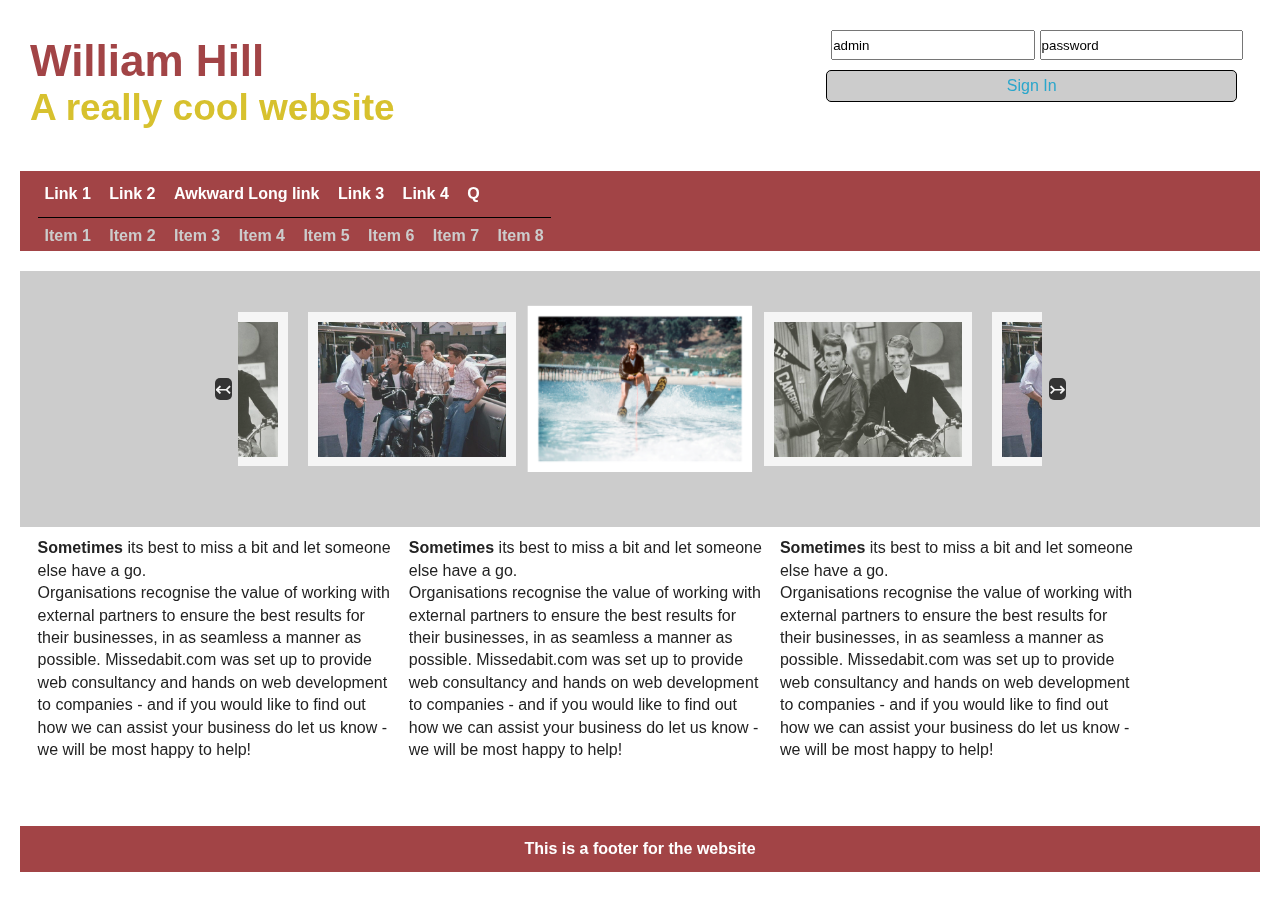
<file: WilliamHill_html/Responsive/index.html>
<!doctype html>
<html class="no-js" lang="en">
  <head>
  	<title>William Hill Responsive Page</title>
    <meta charset="utf-8" />
    <meta name="viewport" content="width=device-width, initial-scale=1.0" />
    <link rel="stylesheet" type="text/css" href="css/foundation.css" />
	<link rel="stylesheet" type="text/css" href="css/carousel.css" />
	<link rel="stylesheet" type="text/css" href="css/styles.css" />
  </head>
  <body>
	
	<div class="off-canvas-wrap" data-offcanvas> 
		<div class="inner-wrap"> 
			<aside class="left-off-canvas-menu">
				<ul> 
					<li><a href="">Link 1</a>
						<ul>
							<li><a href="">Item 1</a></li>
							<li><a href="">Item 2</a></li>
							<li><a href="">Item 3</a></li>
							<li><a href="">Item 4</a></li>
							<li><a href="">Item 5</a></li>
							<li><a href="">Item 6</a></li>
							<li><a href="">Item 7</a></li>
							<li><a href="">Item 8</a></li>	
						</ul>
					</li>
					<li><a href="">Link 2</a></li>
					<li><a href="">Awkward Long link</a></li>
					<li><a href="">Link 3</a></li>
					<li><a href="">Link 4</a></li>
					<li><a href="">Q</a></li>
				</ul> 
			</aside> 

			<header role="banner">
				<hgroup>
					<h1>William Hill</h1>
					<h2>A really cool website</h2>
				</hgroup>
				<div class="skip"><a href="#content">skip to main content</a></div>
			</header>

			<div id="loginArea">
				<form id="logIn" role="form">
					<input type="text"  id="searchterm" name="searchterm" onfocus="if(this.value!=''){this.value=''}" size="20" value="admin" />
					<input type="text"  id="searchterm" name="searchterm" onfocus="if(this.value!=''){this.value=''}" size="20" value="password" />
					<div id="signIn"><a href="">Sign In</a></div>
				</form>
			</div>

			<nav role="navigation">
				<div id="menutitle"><a class="left-off-canvas-toggle" href="#" >Menu</a></div>
				<ul id="links">
					<li><a href="">Link 1</a>
						<ul>
							<li><a href="">Item 1</a></li>
							<li><a href="">Item 2</a></li>
							<li><a href="">Item 3</a></li>
							<li><a href="">Item 4</a></li>
							<li><a href="">Item 5</a></li>
							<li><a href="">Item 6</a></li>
							<li><a href="">Item 7</a></li>
							<li><a href="">Item 8</a></li>	
						</ul>
					</li>
					<li><a href="">Link 2</a></li>
					<li><a href="">Awkward Long link</a></li>
					<li><a href="">Link 3</a></li>
					<li><a href="">Link 4</a></li>
					<li><a href="">Q</a></li>
				</ul>
			</nav>

			<div id="mainContent" role="main">

				<section id="features" class="blue">
					<div class="content">
						<div class="slider center">
							<div><h3><img src="img/fonz1.png" alt="slide1" /></h3></div>
							<div><h3><img src="img/fonz2.png" alt="slide2" /></h3></div>
							<div><h3><img src="img/fonz3.png" alt="slide3" /></h3></div>
							<div><h3><img src="img/fonz1.png" alt="slide4" /></h3></div>
							<div><h3><img src="img/fonz2.png" alt="slide5" /></h3></div>
							<div><h3><img src="img/fonz3.png" alt="slide6" /></h3></div>
							<div><h3><img src="img/fonz2.png" alt="slide7" /></h3></div>
							<div><h3><img src="img/fonz3.png" alt="slide8" /></h3></div>
						</div>
					</div>
				</section>

				<section id="text">
					<article>
						<ul>
							<li><p><strong>Sometimes</strong> its best to miss a bit and let someone else have a go.<br>Organisations recognise the value of working with external partners to ensure the best results for their businesses, in as seamless a manner as possible. Missedabit.com was set up to provide web consultancy and hands on web development to companies - and if you would like to find out how we can assist your business do let us know - we will be most happy to help!</p></li>
							<li><p><strong>Sometimes</strong> its best to miss a bit and let someone else have a go.<br>Organisations recognise the value of working with external partners to ensure the best results for their businesses, in as seamless a manner as possible. Missedabit.com was set up to provide web consultancy and hands on web development to companies - and if you would like to find out how we can assist your business do let us know - we will be most happy to help!</p></li>
							<li><p><strong>Sometimes</strong> its best to miss a bit and let someone else have a go.<br>Organisations recognise the value of working with external partners to ensure the best results for their businesses, in as seamless a manner as possible. Missedabit.com was set up to provide web consultancy and hands on web development to companies - and if you would like to find out how we can assist your business do let us know - we will be most happy to help!</p></li>
						</ul>
					</article>

				</section>

			</div>

			<footer role="contentinfo">
				<p>This is a footer for the website</p>
			</footer>

			<a class="exit-off-canvas"></a> 

		</div> 
	</div>
    
  	<script type="text/javascript" src="js/jquery-1.11.0.min.js"></script>
    <script type="text/javascript" src="js/slick.js"></script>
	<script type="text/javascript" src="js/scripts.js"></script>
	<script type="text/javascript" src="js/stuff.js"></script>
    <script type="text/javascript" src="js/foundation.min.js"></script>
    <script>
      $(document).foundation();
    </script>
  </body>
</html>
</file>
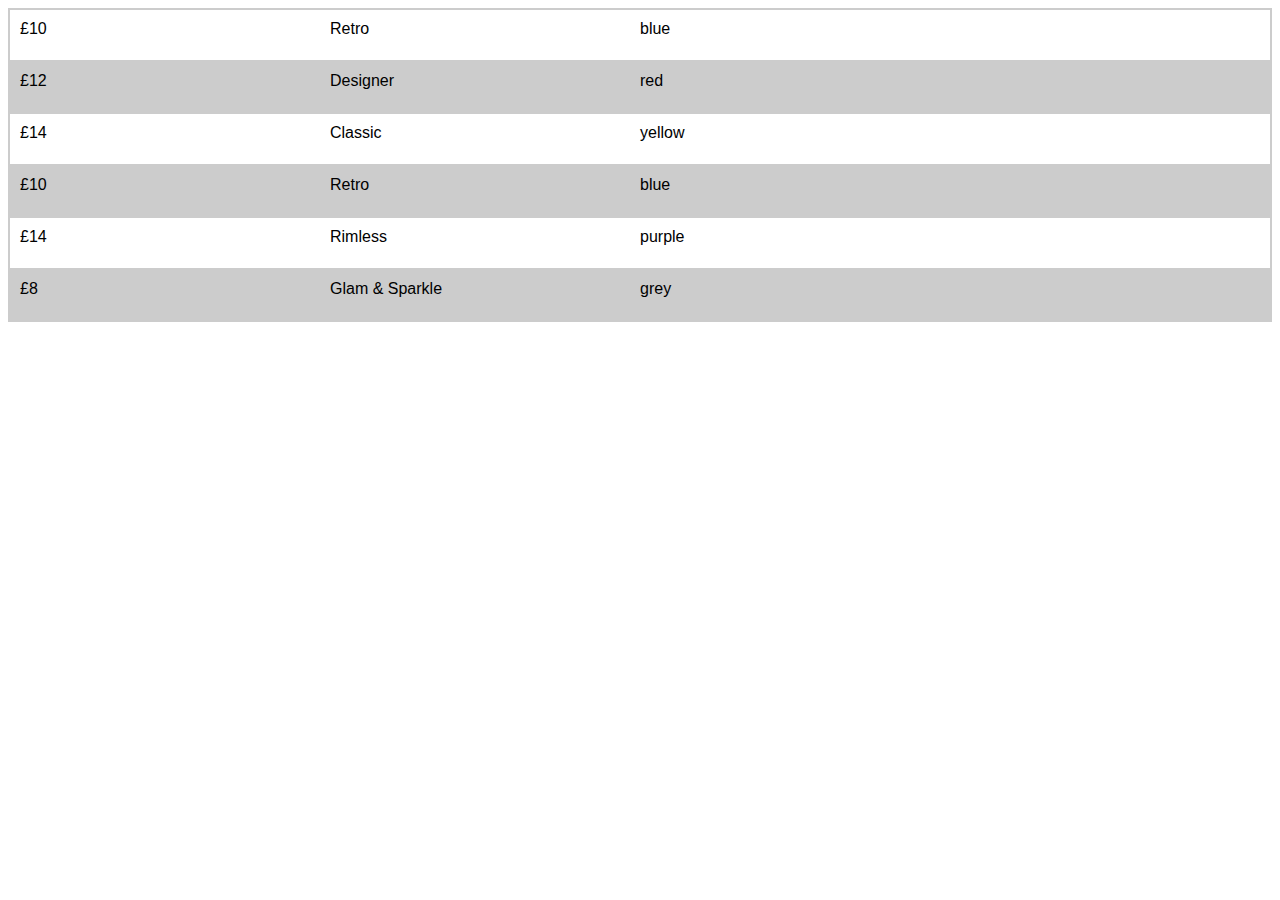
<file: glassesDirect/glasses.htm>
<!DOCTYPE html>
<html lang="en">
<head>
<meta charset="utf-8" />
<title>JSON test</title>

<link rel="stylesheet" type="text/css" href="glasses.css">
<script src="http://cdnjs.cloudflare.com/ajax/libs/jquery/2.1.1/jquery.min.js"></script>

<body>


<div id="list"></div>


<script type="text/javascript">     

$(document).ready( function() {

    $.ajax({
        type : 'GET',
        dataType : 'json',
        url: 'glasses.json',
        success : function(data) {

		    $.each(data.productData, function (index, value) {

	           var custList = "<ul><li>&pound;" + value.price + "</li>" + "<li>" + value.name + "</li>" + "<li>" + value.color + "</li></ul>";
               
	           $(custList).appendTo("#list");
	           $("#list ul:odd").css("background-color","#ccc");

		    });
		    
        } 

    });

 });

</script>


</body>
</html>
</file>
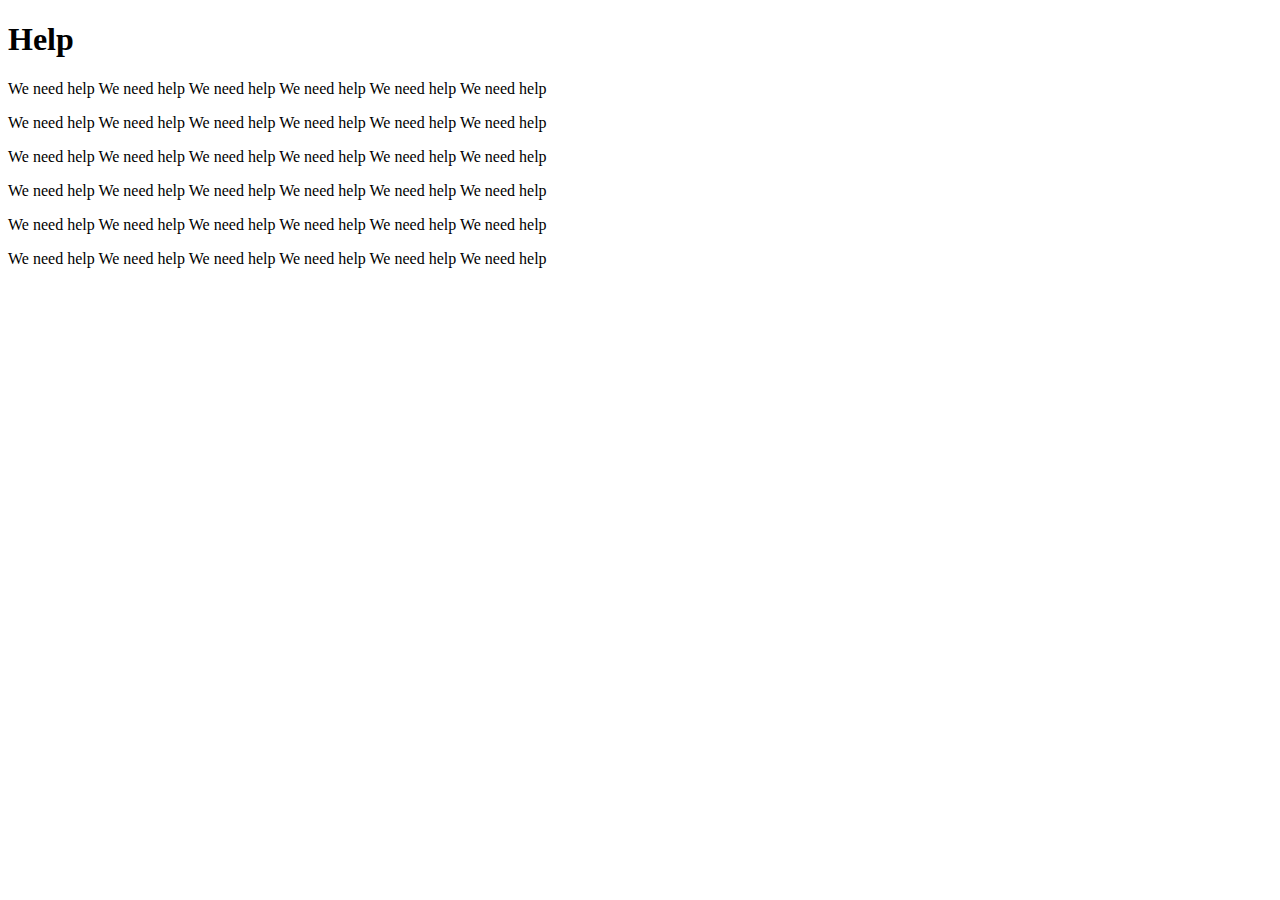
<file: newCru/help.htm>
<!DOCTYPE html>

<html>
	<head>
		<title>CRU Online Help</title>
	</head>
	
	<body>
	
		<h1>Help</h1>
		<p>We need help We need help We need help We need help We need help We need help</p>
		<p>We need help We need help We need help We need help We need help We need help</p>
		<p>We need help We need help We need help We need help We need help We need help</p>
		<p>We need help We need help We need help We need help We need help We need help</p>
		<p>We need help We need help We need help We need help We need help We need help</p>
		<p>We need help We need help We need help We need help We need help We need help</p>	
	</body>
	
</html>
</file>
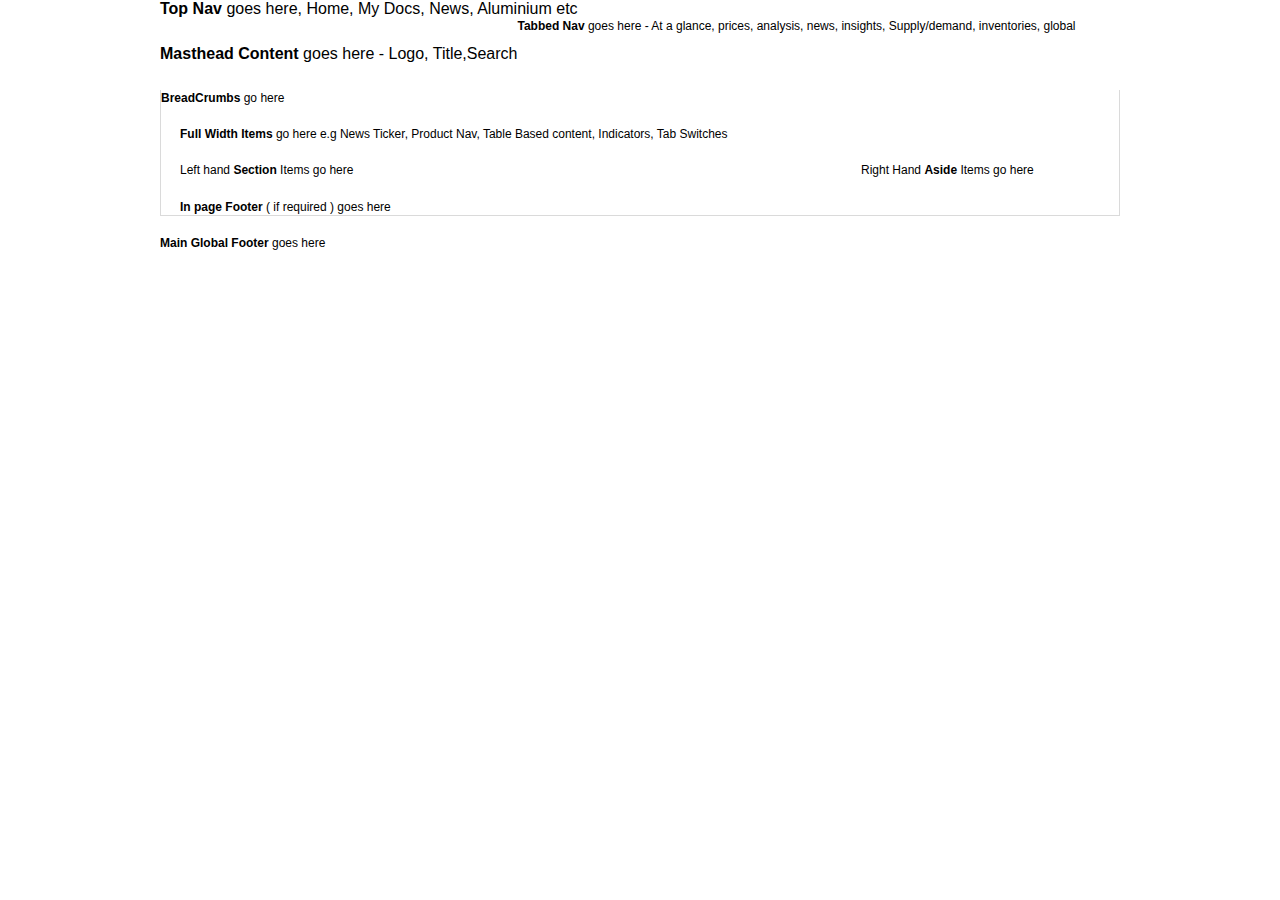
<file: newCru/skeleton_template.htm>
<!doctype html>
<html lang="en" class="no-js">
<head>
  <meta charset="utf-8">
  <title>CRU Steel - Template</title>
  <meta name="description" content="CRU Steel">
  <link rel="stylesheet" href="css/styles.css">
  <link rel="stylesheet" href="css/jquery-ui-1.8.5.custom.css">
  
<script type="text/javascript" src="js/jquery.min.js"></script>
<script type="text/javascript" src="js/hoverIntent.js"></script>
<script type="text/javascript" src="js/nav.1.4.8.noConflict.js"></script>
<script type="text/javascript" src="js/nav.0.2b.noConflict.js"></script>
<script type="text/javascript" src="js/jquery-ui-1.8.6.custom.min.js"></script>
<script type="text/javascript" src="js/jquery.selectbox-0.6.1.js"></script>
<script type="text/javascript" src="js/functions.js"></script>
<script type="text/javascript" src="js/modernizr.js"></script>
<script src="js/jquery.colorbox.js"></script>

<!--[if lte IE 8]>
<script src="http://html5shiv.googlecode.com/svn/trunk/html5.js"></script>
<style>
	.tabs-menu li.current span img { position:relative; top:-1px }
</style>
<![endif]-->

<!--[if IE 7]>
 <style>
nav { width:960px }
 </style>
<![endif]-->

</head>
	
	<body>

		<div id="outer-wrapper">
		
			<div id="wrapper">
			
				<div id="mainNav">
					<strong>Top Nav</strong> goes here, Home, My Docs, News, Aluminium etc
				</div>
				
				<div id="gbl-masthead">
					<strong>Masthead Content</strong> goes here - Logo, Title,Search
				</div>
				
				<div id="gbl-main-container">
				
					<div id="maintabNav">
						<strong>Tabbed Nav</strong> goes here - At a glance, prices, analysis, news, insights, Supply/demand, inventories, global
					</div>
					
					<nav id="breadcrumbs">
						<strong>BreadCrumbs</strong> go here
					</nav>
					
					<div id="gbl-tab-container">
					
						<!-- Start Content Container Full Width --->
						<div id="main-content">
							<section id="full-width">
								<strong>Full Width Items</strong> go here e.g News Ticker, Product Nav, Table Based content, Indicators, Tab Switches
							</section>
						</div>
						<!-- End Content Container Full Width --->
						
						<!-- Start Content Container With Section and Aside --->
						<div id="main-content">
							<section>
								Left hand <strong>Section</strong> Items go here
							</section>
							<aside>
								Right Hand <strong>Aside</strong> Items go here
							</aside>
							<footer>
								<strong>In page Footer</strong> ( if required ) goes here
							</footer>
						</div>
						<!-- End Content Container With Section and Aside --->
						
					</div>
					
				</div>
				
				<footer id="footer-sub">
					<strong>Main Global Footer</strong> goes here
				</footer>
				
			</div>
			
		</div>
	
	</body>
</html>
</file>
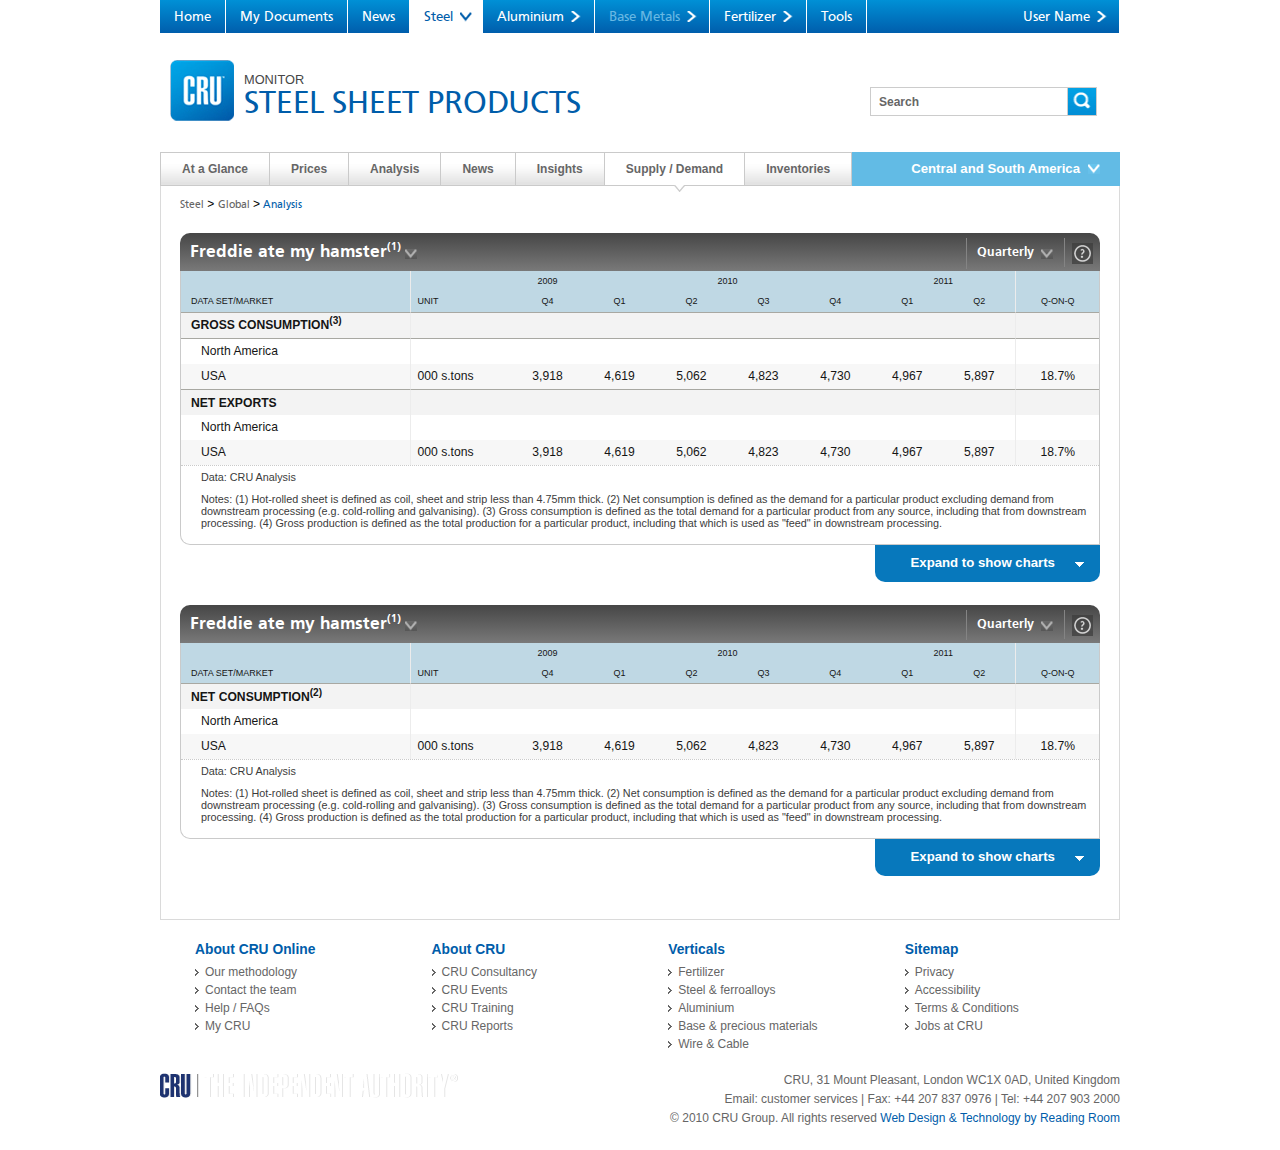
<file: newCru/table_template.html>
<!doctype html>
<html lang="en" class="no-js">
<head>
  <meta charset="utf-8">
  <title>CRU Steel - Template</title>
  <meta name="description" content="CRU Steel">
  <link rel="stylesheet" href="css/styles.css">
  <link rel="stylesheet" href="css/jquery-ui-1.8.5.custom.css">
  
<script type="text/javascript" src="js/jquery.min.js"></script>
<script type="text/javascript" src="js/hoverIntent.js"></script>
<script type="text/javascript" src="js/nav.1.4.8.noConflict.js"></script>
<script type="text/javascript" src="js/nav.0.2b.noConflict.js"></script>
<script type="text/javascript" src="js/jquery-ui-1.8.6.custom.min.js"></script>
<script type="text/javascript" src="js/jquery.selectbox-0.6.1.js"></script>
<script type="text/javascript" src="js/functions.js"></script>
<script type="text/javascript" src="js/modernizr.js"></script>
<script src="js/jquery.colorbox.js"></script>
<script src="js/jquery.tablehover.js"></script>

<!--[if lte IE 8]>
<script src="http://html5shiv.googlecode.com/svn/trunk/html5.js"></script>
<style>
	.tabs-menu li.current span img { position:relative; top:-1px }
</style>
<![endif]-->

<!--[if IE 7]>
 <style>
nav { width:960px }
 </style>
<![endif]-->

</head>
	
	<body>

	<div id="outer-wrapper">
	
		<div id="wrapper">
		
			<div id="mainNav">
				
				<nav>
					<ul class="topnav-menu">
						<li class="noDropDown"><a href="#">Home</a></li>
						<li class="noDropDown"><a href="#">My Documents</a></li>
						<li class="noDropDown"><a href="#">News</a></li>			
						<li><a class="menu-active" href="#">Steel<span class="sf-sub-indicator"> &raquo;</span></a></li>
						<li><a href="#">Aluminium</a>
							<ul>
								<li><a href="http://www.missedabit.com">News</a></li>
								<li class="drop-divider"></li>
								<li><a href="http://www.missedabit.com">Aluimina</a></li>
								<li><a class="inactive" href="#">Aluminium</a></li>
								<li><a class="inactive" href="#">Aluminium Products</a></li>
								<li><a href="http://www.missedabit.com">Carbon Products</a></li>
								<li class="drop-divider"></li>
								<li><a href="http://www.missedabit.com">Documents</a></li>
								<li><a href="http://www.missedabit.com">Tools</a></li>
							</ul>				
						</li>	
						<li><a class="inactive" href="#">Base Metals</a>
							<ul>
								<li><a class="inactive" href="#">News</a></li>
								<li class="drop-divider"></li>
								<li><a class="inactive" href="#">Copper</a></li>
								<li><a class="inactive" href="#">Copper Raw Materials</a></li>
								<li><a class="inactive" href="#">Lead</a></li>
								<li><a class="inactive" href="#">Nickel</a></li>
								<li><a class="inactive" href="#">Chrome</a></li>
								<li><a class="inactive" href="#">Molybedenum</a></li>
								<li><a class="inactive" href="#">Nickel Cobalt Intermediates</a></li>
								<li><a class="inactive" href="#">Tin</a></li>
								<li><a class="inactive" href="#">Zinc</a></li>
								<li><a class="inactive" href="#">Lead and Zinc Concentrates</a></li>
								<li><a class="inactive" href="#">Optical Fibre and Fibre Optic Cable</a></li>
								<li class="drop-divider"></li>
								<li><a class="inactive" href="#">Documents</a></li>
								<li><a class="inactive" href="#">Tools</a></li>
							</ul>				
						</li>
						<li><a href="#">Fertilizer</a>
							<ul>
								<li><a href="#">News</a></li>
								<li class="drop-divider"></li>
								<li><a href="http://www.missedabit.com">Trends</a></li>
								<li><a href="http://www.missedabit.com">Weekly Prices</a></li>
								<li><a href="http://www.missedabit.com">Urea</a></li>
								<li><a href="http://www.missedabit.com">Nitrates</a></li>
								<li><a href="http://www.missedabit.com">Ammonia</a></li>
								<li><a href="http://www.missedabit.com">Phosphates</a></li>
								<li><a href="http://www.missedabit.com">Potash</a></li>
								<li><a href="http://www.missedabit.com">Sulphur</a></li>
								<li><a href="http://www.missedabit.com">Sulphuric acid</a></li>
								<li class="drop-divider"></li>
								<li><a href="http://www.missedabit.com">Documents</a></li>
								<li><a href="http://www.missedabit.com">Tools</a></li>
							</ul>				
						</li>
						<li class="noDropDown"><a href="#">Tools</a></li>
						<li class="menuitem-right"><a href="#">User Name</a>
							<ul>
								<li><a href="http://www.missedabit.com">Product Library</a></li>
								<li><a href="http://www.missedabit.com">Document Library</a></li>
								<li><a href="http://www.missedabit.com">Saved Pages</a></li>
								<li><a href="http://www.missedabit.com">FAQ's</a></li>
								<li class="drop-divider"></li>
								<li><a href="http://www.missedabit.com">Email Preferences</a></li>
								<li><a href="http://www.missedabit.com">Password Manager</a></li>
								<li><a href="http://www.missedabit.com">CRU Site Configuration</a></li>
								<li class="drop-divider"></li>
								<li><a href="http://www.missedabit.com">Logout</a></li>
							</ul>				
						</li>
					</ul>
					<!-- <div class="nav-right"><a href="http://www.missedabit.com">Nadeem Butt<img src="static/noncms/buttonright.gif"></a></div>-->
				</nav>
				
			</div>
			
			<div id="gbl-masthead">
				<header>
					<figure><img src="static/noncms/smalllogo.png" width="64px" height="61px" alt="Logo" /></figure>
					<hgroup>
						<h3>Monitor</h3>
						<h1>Steel Sheet Products</h1>
					</hgroup>
					<div class="mod-search-input">
						<form class="searchform">
							<input class="searchfield" type="text" onblur="if (this.value == '') {this.value = 'Search';}" onfocus="if (this.value == 'Search') {this.value = '';}" value="Search">
							<input class="searchbutton" type="button" value="">
						</form>
					</div>
				</header>
			</div>
			
			
			<div id="gbl-main-container">
				<!-- start nav -->
				
				<!-- <div class="topNavBorder"></div> -->
				
				<div id="maintabNav">
				
				<nav>
					<ul class="tabs-menu">
						<li><a href="http://www.missedabit.com">At a Glance</a>
							<ul>
								<li><a href="http://www.missedabit.com">At a Glance1</a></li>
								<li><a href="http://www.missedabit.com">At a Glance1</a></li>
								<li><a href="http://www.missedabit.com">At a Glance1</a></li>
								<li><a href="http://www.missedabit.com">At a Glance1</a></li>
								<li><a href="http://www.missedabit.com">At a Glance1 At a Glance1 At a Glance1 1</a></li>
							</ul>
						</li>
						<li><a href="http://www.missedabit.com">Prices</a>
							<ul>
								<li><a href="http://www.missedabit.com">Prices1</a></li>
								<li><a href="http://www.missedabit.com">Prices2 Prices2 Prices2 Prices2</a></li>
								<li><a href="http://www.missedabit.com">Prices3</a></li>
								<li><a href="http://www.missedabit.com">Prices4</a></li>
								<li><a href="http://www.missedabit.com">Prices5</a></li>
							</ul>
						</li>
						<li><a href="http://www.missedabit.com">Analysis</a>
							<ul>
								<li><a href="http://www.missedabit.com">Analysis1</a></li>
								<li><a href="http://www.missedabit.com">Analysis2 Analysis2 Analysis2</a></li>
								<li><a href="http://www.missedabit.com">Analysis3</a></li>
								<li><a href="http://www.missedabit.com">Analysis4</a></li>
								<li><a href="http://www.missedabit.com">Analysis5</a></li>
							</ul>
						</li>
						<li><a href="http://www.missedabit.com">News</a>
							<ul>
								<li><a href="http://www.missedabit.com">News1News1News1News1News1 News1</a></li>
								<li><a href="http://www.missedabit.com">News1</a></li>
								<li><a href="http://www.missedabit.com">News1</a></li>
								<li><a href="http://www.missedabit.com">News1</a></li>
								<li><a href="http://www.missedabit.com">News1</a></li>
							</ul>
						</li>
						<li><a href="http://www.missedabit.com">Insights</a>
							<ul>
								<li><a href="http://www.missedabit.com">Insights1</a></li>
								<li><a href="http://www.missedabit.com">Insights1</a></li>
								<li><a href="http://www.missedabit.com">Insights1</a></li>
								<li><a href="http://www.missedabit.com">Insights1</a></li>
								<li><a href="http://www.missedabit.com">Insights1 Insights1 Insights1 Insights1</a></li>
							</ul>
						</li>
						<li class="current"><a href="http://www.missedabit.com">Supply / Demand</a><span><img src="static/noncms/current_arrow.png"></span></li>
						<li><a href="http://www.missedabit.com">Inventories</a>
							<ul>
								<li><a href="http://www.missedabit.com">Inventories1</a></li>
								<li><a href="http://www.missedabit.com">Inventories1</a></li>
								<li><a href="http://www.missedabit.com">Inventories1 Inventories1 Inventories1 Inventories1</a></li>
								<li><a href="http://www.missedabit.com">Inventories1</a></li>
								<li><a href="http://www.missedabit.com">Inventories1</a></li>
							</ul>
						</li>					
					</ul>
					<ul class="global-menu">
						<li class="global-dropdown"><span>Central and South America</span>
							<ul>
								<li><a href="http://www.google.com">North America</a></li>
								<li><a href="http://www.missedabit.com">Europe</a></li>
								<li><a href="http://www.missedabit.com">China</a></li>
								<li><a href="http://www.missedabit.com">India</a></li>
								<li><a href="http://www.missedabit.com">North & South East Asia</a></li>
								<li><a href="http://www.missedabit.com"></a></li>
							</ul>
						</li>
					</ul>
					
				</nav>
				
				</div>
					
				<!-- end nav -->
				
				<!-- start BreadCrumb -->
				
				<nav id="breadcrumbs">
					<ul>
						<li><a href="http://www.missedabit.com">Steel</a></li>
						<li>&gt;</li>
						<li><a href="http://www.missedabit.com">Global</a></li>
						<li>&gt;</li>
						<li><a class="active-crumb" href="#">Analysis</a></li>
					</ul>
				</nav>
				
				<!-- end BreadCrumb -->
				
				<div id="gbl-tab-container">
				

				
					<div id="main-content">
					
						
					<section id="full-width">
						
						<!-- Start Table Container -->
						<div id="table-outer">
						
							<div class="heading expandable">
								<div class="heading-content">
									<!-- <h2>Freddie ate my hamster for breakfast at the dinner table<sup>(1)</sup></h2> -->
									<ul class="header-menu">
										<li class="header-dropdown"><h2><span>Freddie ate my hamster<sup>(1)</sup></span></h2>
											<ul>
												<li><a href="http://www.google.com">Header Menu item 1 thats a bit long cos i am testing</a></li>
												<li><a href="http://www.missedabit.com">Header Menu item 2</a></li>
												<li><a href="http://www.missedabit.com">Header Menu item 3</a></li>
												<li><a href="http://www.missedabit.com">Header Menu item 4</a></li>
											</ul>
										</li>
									</ul>
				
									<div class="menucurrencies">
									
										<div class="tablemenu-container">
											<ul class="table-menu">
												<li class="table-dropdown"><span>Quarterly</span>
													<ul>
														<li><a href="http://www.google.com">Monthly</a></li>
														<li><a href="http://www.missedabit.com">Annually</a></li>
													</ul>
												</li>
											</ul>
										</div>
										
										<a href="help.htm" class="help">Help<span></span></a>
										
									</div>
								</div>
							</div>
						
						
							<div class="table-core expandable">
							
								<div class="table-inner">
					
									<table cellspacing="0" cellpadding="0" class="rgMasterTable">
										<colgroup>
											<col class="firstCol">
											<col class="secondCol">
										</colgroup>
										<thead>
											<tr class="tableHeadingsDates">
												<th class="shadowright" scope="col">&nbsp;</th>
												<th scope="col">&nbsp;</th> 
												<th class="shadownone" scope="col">2009</th>
												<th class="shadownone" colspan="4" scope="col">2010</th>
												<th class="shadownone" colspan="2" scope="col">2011</th>
												<th class="shadowleft" scope="col">&nbsp;</th>
											</tr>
											<tr class="tableHeadingsTitles">
												<th class="shadowright" scope="col">DATA SET/MARKET</th>
												<th class="shadownone unitleft" scope="col">UNIT</th> 
												<th class="shadownone" scope="col">Q4</th>
												<th class="shadownone" scope="col">Q1</th>
												<th class="shadownone" scope="col">Q2</th>
												<th class="shadownone" scope="col">Q3</th>
												<th class="shadownone" scope="col">Q4</th>
												<th class="shadownone" scope="col">Q1</th>
												<th class="shadownone" scope="col">Q2</th>
												<th class="shadowleft" scope="col">Q-ON-Q</th>
											</tr>
										</thead>
										<tbody>

											<tr class="tableRow boldpadonly underlinetopbottomgrey">
												<td class="shadowright" scope="col">Gross consumption<sup>(3)</sup></td>
												<td class="shadownone unitleft">&nbsp;</td>
												<td class="shadownone">&nbsp;</td>
												<td class="shadownone">&nbsp;</td>
												<td class="shadownone">&nbsp;</td>
												<td class="shadownone">&nbsp;</td>
												<td class="shadownone">&nbsp;</td>
												<td class="shadownone">&nbsp;</td>
												<td class="shadownone">&nbsp;</td>
												<td class="shadowleft">&nbsp;</td>
											</tr>
											<tr class="tableRow indent">
												<td class="shadowright" scope="col">North America</td>
												<td class="shadownone unitleft">&nbsp;</td>
												<td class="shadownone">&nbsp;</td>
												<td class="shadownone">&nbsp;</td>
												<td class="shadownone">&nbsp;</td>
												<td class="shadownone">&nbsp;</td>
												<td class="shadownone">&nbsp;</td>
												<td class="shadownone">&nbsp;</td>
												<td class="shadownone">&nbsp;</td>
												<td class="shadowleft">&nbsp;</td>
											</tr>
											<tr class="tableRowAlt indent">
												<td class="shadowright" scope="col">USA</td>
												<td class="shadownone unitleft">000 s.tons</td>
												<td class="shadownone">3,918</td>
												<td class="shadownone">4,619</td>
												<td class="shadownone">5,062</td>
												<td class="shadownone">4,823</td>
												<td class="shadownone">4,730</td>
												<td class="shadownone">4,967</td>
												<td class="shadownone">5,897</td>
												<td class="shadowleft">18.7%</td>
											</tr>
											<tr class="tableRow boldpadonly underlinegrey">
												<td class="shadowright" scope="col">Net exports</td>
												<td class="shadownone unitleft">&nbsp;</td>
												<td class="shadownone">&nbsp;</td>
												<td class="shadownone">&nbsp;</td>
												<td class="shadownone">&nbsp;</td>
												<td class="shadownone">&nbsp;</td>
												<td class="shadownone">&nbsp;</td>
												<td class="shadownone">&nbsp;</td>
												<td class="shadownone">&nbsp;</td>
												<td class="shadowleft">&nbsp;</td>
											</tr>
											<tr class="tableRow indent">
												<td class="shadowright" scope="col">North America</td>
												<td class="shadownone unitleft">&nbsp;</td>
												<td class="shadownone">&nbsp;</td>
												<td class="shadownone">&nbsp;</td>
												<td class="shadownone">&nbsp;</td>
												<td class="shadownone">&nbsp;</td>
												<td class="shadownone">&nbsp;</td>
												<td class="shadownone">&nbsp;</td>
												<td class="shadownone">&nbsp;</td>
												<td class="shadowleft">&nbsp;</td>
											</tr>
											<tr class="tableRowAlt indent">
												<td class="shadowright" scope="col">USA</td>
												<td class="shadownone unitleft">000 s.tons</td>
												<td class="shadownone">3,918</td>
												<td class="shadownone">4,619</td>
												<td class="shadownone">5,062</td>
												<td class="shadownone">4,823</td>
												<td class="shadownone">4,730</td>
												<td class="shadownone">4,967</td>
												<td class="shadownone">5,897</td>
												<td class="shadowleft">18.7%</td>
											</tr>
										</tbody>
									</table>
									<p class="updated">Data: CRU Analysis</p>
									<p class="updated">Notes: (1) Hot-rolled sheet is defined as coil, sheet and strip less than 4.75mm thick. (2) Net consumption is defined as the demand for a particular product excluding demand from downstream processing (e.g. cold-rolling and galvanising). (3) Gross consumption is defined as the total demand for a particular product from any source, including that from downstream processing. (4) Gross production is defined as the total production for a particular product, including that which is used as "feed" in downstream processing.</p>
										
									<div style="display: block;" class="full-view">
									
										<div class="chart-holder">
										
											<div class="chart-container">
												<div class="tab-heading"><h3>USA</h3></div>
												<div class="chart"><img src="static/noncms/inventories-bar-line.jpg" alt="Bar and line chart"></div>
												<a href="#na" class="more">Download chart data as .csv</a>
											</div>
										
											<div class="chart-container">
												<div class="tab-heading"><h3>USA</h3></div>
												<div class="chart"><img src="static/noncms/inventories-bar-line.jpg" alt="Bar and line chart"></div>
												<a href="#na" class="more">Download chart data as .csv</a>
											</div>
											
											<div class="chart-container">
												<div class="tab-heading"><h3>USA</h3></div>
												<div class="chart"><img src="static/noncms/inventories-bar-line.jpg" alt="Bar and line chart"></div>
												<a href="#na" class="more">Download chart data as .csv</a>
											</div>
											
										</div>
									</div>
									
									
								</div>
				
							</div>
							
						<a class="full-view-toggle" href="#na">Expand to show charts</a>
						
						
						<!-- Start Table Container -->
						<div id="table-outer">
							<div class="heading expandable">
								<div class="heading-content">
									<!-- <h2>Freddie ate my hamster for breakfast at the dinner table<sup>(1)</sup></h2> -->
									<ul class="header-menu">
										<li class="header-dropdown"><h2><span>Freddie ate my hamster<sup>(1)</sup></span></h2>
											<ul>
												<li><a href="http://www.google.com">Header Menu item 1 thats a bit long cos i am testing</a></li>
												<li><a href="http://www.missedabit.com">Header Menu item 2</a></li>
												<li><a href="http://www.missedabit.com">Header Menu item 3</a></li>
												<li><a href="http://www.missedabit.com">Header Menu item 4</a></li>
											</ul>
										</li>
									</ul>
									<div class="menucurrencies">
										<div class="tablemenu-container">
											<ul class="table-menu">
												<li class="table-dropdown"><span>Quarterly</span>
													<ul>
														<li><a href="http://www.google.com">Monthly</a></li>
														<li><a href="http://www.missedabit.com">Annually</a></li>
													</ul>
												</li>
											</ul>
										</div>
										<a href="help.htm" class="help">Help<span></span></a>
									</div>
								</div>
							</div>
						
						
							<div class="table-core expandable">
								<div class="table-inner">
										<table cellspacing="0" cellpadding="0" class="rgMasterTable">
											<colgroup>
												<col class="firstCol">
												<col class="secondCol">
											</colgroup>
											<thead>
												<tr class="tableHeadingsDates">
													<th class="shadowright" scope="col">&nbsp;</th>
													<th scope="col">&nbsp;</th> 
													<th class="shadownone" scope="col">2009</th>
													<th class="shadownone" colspan="4" scope="col">2010</th>
													<th class="shadownone" colspan="2" scope="col">2011</th>
													<th class="shadowleft" scope="col">&nbsp;</th>
												</tr>
												<tr class="tableHeadingsTitles">
													<th class="shadowright" scope="col">DATA SET/MARKET</th>
													<th class="shadownone unitleft" scope="col">UNIT</th> 
													<th class="shadownone" scope="col">Q4</th>
													<th class="shadownone" scope="col">Q1</th>
													<th class="shadownone" scope="col">Q2</th>
													<th class="shadownone" scope="col">Q3</th>
													<th class="shadownone" scope="col">Q4</th>
													<th class="shadownone" scope="col">Q1</th>
													<th class="shadownone" scope="col">Q2</th>
													<th class="shadowleft" scope="col">Q-ON-Q</th>
												</tr>
											</thead>
											<tbody>
												<tr class="tableRow boldpadonly underlinegrey">
													<td class="shadowright" scope="col">Net consumption<sup>(2)</sup></td>
													<td class="shadownone unitleft">&nbsp;</td>
													<td class="shadownone">&nbsp;</td>
													<td class="shadownone">&nbsp;</td>
													<td class="shadownone">&nbsp;</td>
													<td class="shadownone">&nbsp;</td>
													<td class="shadownone">&nbsp;</td>
													<td class="shadownone">&nbsp;</td>
													<td class="shadownone">&nbsp;</td>
													<td class="shadowleft">&nbsp;</td>
												</tr>
												<tr class="tableRow indent">
													<td class="shadowright" scope="col">North America</td>
													<td class="shadownone unitleft">&nbsp;</td>
													<td class="shadownone">&nbsp;</td>
													<td class="shadownone">&nbsp;</td>
													<td class="shadownone">&nbsp;</td>
													<td class="shadownone">&nbsp;</td>
													<td class="shadownone">&nbsp;</td>
													<td class="shadownone">&nbsp;</td>
													<td class="shadownone">&nbsp;</td>
													<td class="shadowleft">&nbsp;</td>
												</tr>
												<tr class="tableRowAlt indent">
													<td class="shadowright" scope="col">USA</td>
													<td class="shadownone unitleft">000 s.tons</td>
													<td class="shadownone">3,918</td>
													<td class="shadownone">4,619</td>
													<td class="shadownone">5,062</td>
													<td class="shadownone">4,823</td>
													<td class="shadownone">4,730</td>
													<td class="shadownone">4,967</td>
													<td class="shadownone">5,897</td>
													<td class="shadowleft">18.7%</td>
												</tr>
											</tbody>
										</table>
										<p class="updated">Data: CRU Analysis</p>
										<p class="updated">Notes: (1) Hot-rolled sheet is defined as coil, sheet and strip less than 4.75mm thick. (2) Net consumption is defined as the demand for a particular product excluding demand from downstream processing (e.g. cold-rolling and galvanising). (3) Gross consumption is defined as the total demand for a particular product from any source, including that from downstream processing. (4) Gross production is defined as the total production for a particular product, including that which is used as "feed" in downstream processing.</p>
										
										<div style="display: block;" class="full-view">
										
											<div class="chart-holder">
											
												<div class="chart-container">
													<div class="tab-heading"><h3>USA</h3></div>
													<div class="chart"><img src="static/noncms/inventories-bar-line.jpg" alt="Bar and line chart"></div>
													<a href="#na" class="more">Download chart data as .csv</a>
												</div>
												
											</div>
											
										</div>
						
									</div>

								</div>
								
							<a class="full-view-toggle" href="#na">Expand to show charts</a>
						
						</section>
					
					</div>
					
				</div>
				
			
			</div>
			
			<!-- Start Main Footer -->
			
			<footer id="footer-sub">
				
				<div class="items">
					<h3><a href="#na">About CRU Online</a></h3>
					<ul>
						<li><a href="#na">Our methodology</a></li>
						<li><a href="#na">Contact the team</a></li>
						<li><a href="#na">Help / FAQs</a></li>
						<li><a href="#na">My CRU</a></li>
					</ul>
				</div>
				
				<div class="items">
					<h3><a href="#na">About CRU</a></h3>
					<ul>
						<li><a href="#na">CRU Consultancy</a></li>
						<li><a href="#na">CRU Events</a></li>
						<li><a href="#na">CRU Training</a></li>
						<li><a href="#na">CRU Reports</a></li>
					</ul>
				</div>
				
				<div class="items">
					<h3><a href="#na">Verticals</a></h3>
					<ul>
						<li><a href="#na">Fertilizer</a></li>
						<li><a href="#na">Steel &amp; ferroalloys</a></li>
						<li><a href="#na">Aluminium</a></li>
						<li><a href="#na">Base &amp; precious materials</a></li>
						<li><a href="#na">Wire &amp; Cable</a></li>
					</ul>
				</div>
				
				<div class="items">
					<h3><a href="#na">Sitemap</a></h3>
					<ul>
						<li><a href="#na">Privacy</a></li>
						<li><a href="#na">Accessibility</a></li>
						<li><a href="#na">Terms &amp; Conditions</a></li>
						<li><a href="#na">Jobs at CRU</a></li>
					</ul>
				</div>
				
				<div id="footer-wrap">
					<img src="static/noncms/footer-logo.png" alt="CRU The Independent Authority">
					<div class="footer-text">
						<p>CRU, 31 Mount Pleasant, London   WC1X 0AD, United Kingdom</p>
						<p>Email: customer services | Fax: +44 207 837 0976 | Tel: +44 207 903 2000</p>
						<p>&copy; 2010 CRU Group. All rights reserved <a href="http://www.readingroom.com">Web Design &amp; Technology by Reading Room</a></p>
					</div>
				</div>
			
			</footer>
			
			<!-- End Main Footer -->
			
		</div>
		
		
	</div>
	
	
		

	
	
	</body>
</html>
</file>
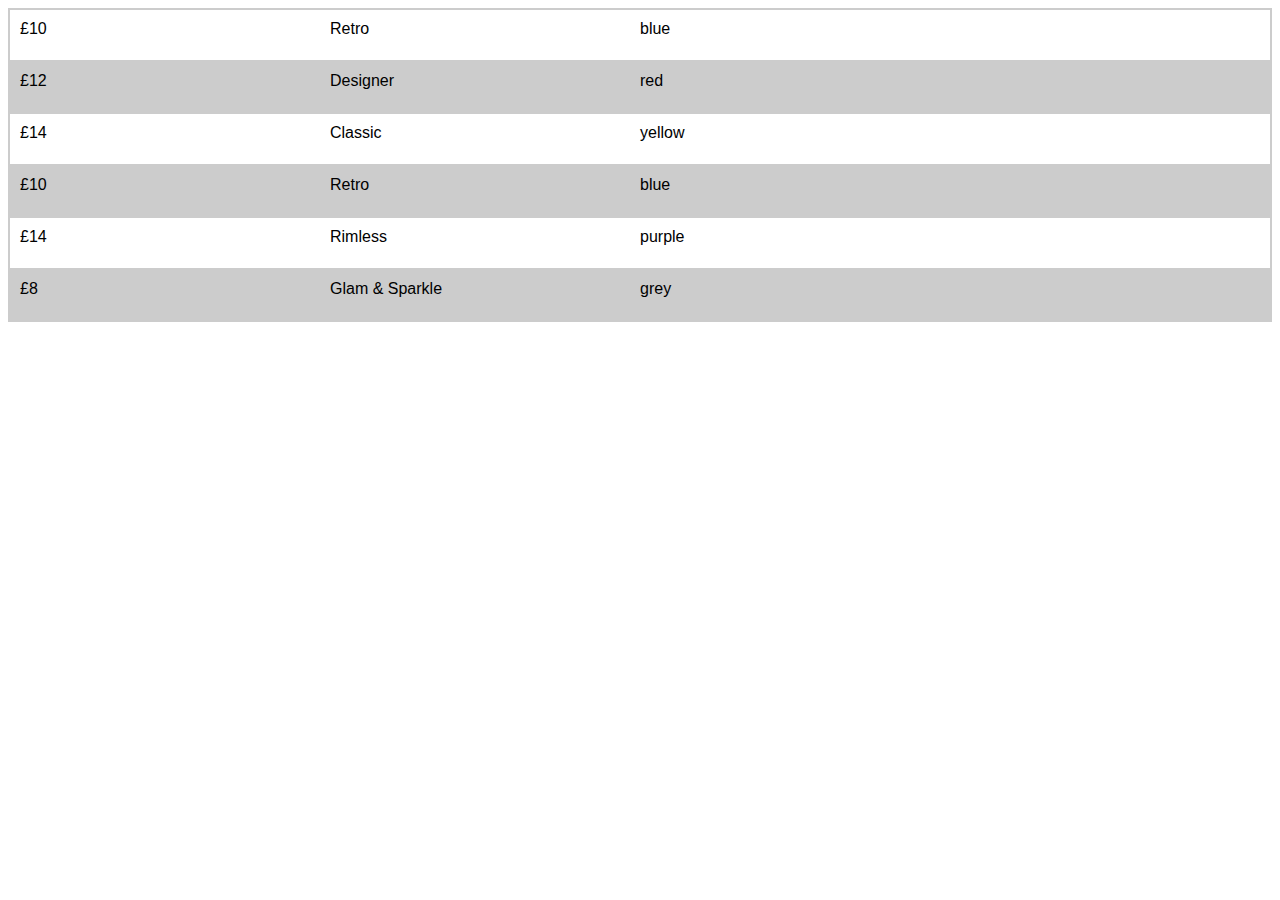
<file: glassesDirect/glassesDirect/glasses.htm>
<!DOCTYPE html>
<html lang="en">
<head>
<meta charset="utf-8" />
<title>JSON test</title>

<link rel="stylesheet" type="text/css" href="glasses.css">
<script src="http://cdnjs.cloudflare.com/ajax/libs/jquery/2.1.1/jquery.min.js"></script>

<body>


<div id="list"></div>


<script type="text/javascript">     

$(document).ready( function() {



    $.ajax({
        type : 'GET',
        dataType : 'json',
        url: 'glasses.json',
        success : function(data) {

		    $.each(data.productData, function (index, value) {

		          var custList = "<ul><li>&pound;" + value.price + "</li>" + "<li>" + value.name + "</li>" + "<li>" + value.color + "</li></ul>";

		         $(custList).appendTo("#list");
		         $("#list ul:odd").css("background-color","#ccc");

		    });

		    
        } 

    });



 });

</script>


</body>
</html>
</file>
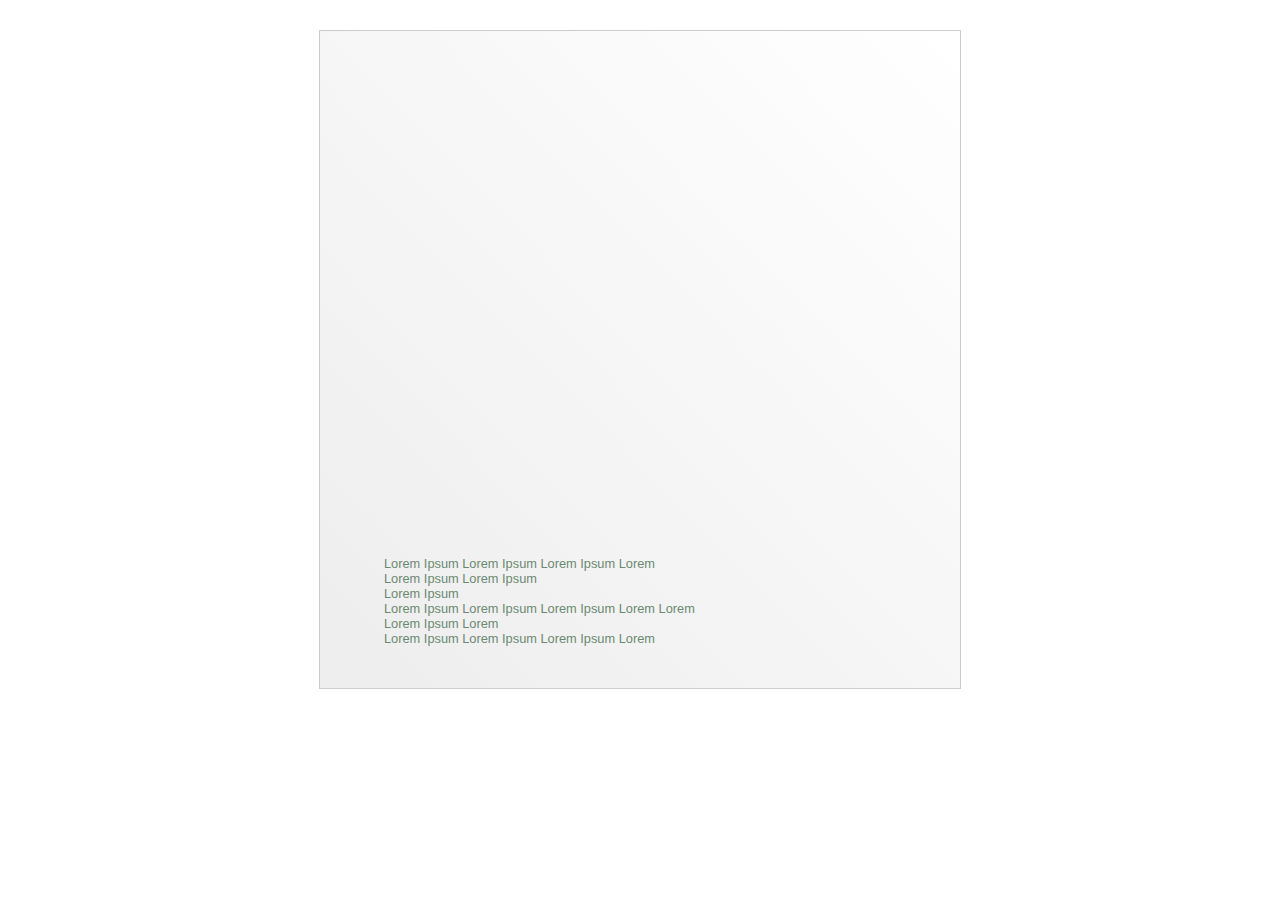
<file: WilliamHill_html/Poster/poster.htm>
<!doctype html>
<html>
<head>
  <title>William Hill Poster</title>
  <link rel="stylesheet" type="text/css" href="css/williamhill.css">
</head>
<body>

<div id="poster">

  <div id="entrance"><p>Lorem Ipsum Lorem Ipsum Lorem Ipsum Lorem orem<br>Ipsum Lorem Ipsum Loremem</p></div>

   <div id="slide">
      <ul>
        <li>Franz Shubert</li>
        <li>Es dur-Messe</li>
        <li>Paul M&uuml;ller</li>
        <li>Te Duem</li>
      </ul>
   </div>

   <div id="slide1">
      <ul>
        <li>Kammerchor Z&uuml;rich</li>
        <li>Johannes Fuchs</li>
      </ul>
   </div>

   <div id="colourText">
      <p>Lorem Ipsum Lorem Ipsum Lorem Ipsum Lorem<br>
        Lorem Ipsum Lorem Ipsum<br>
        Lorem Ipsum<br>
        Lorem Ipsum Lorem Ipsum Lorem Ipsum Lorem Lorem<br>
        Lorem Ipsum Lorem<br>
        Lorem Ipsum Lorem Ipsum Lorem Ipsum Lorem
      </p>
    </div>

</div>

</body>
</html>
</file>
<file: WilliamHill_html/Responsive/css/styles.css>
article,aside,details,figcaption,figure,footer,header,hgroup,menu,nav,section { display:block }
* { margin:0; padding:0 }
body { font-family:arial; padding:20px; }
p { }
a { outline:0 }
a:focus { outline: 5px solid black }

#headerArea { margin-bottom:20px; }
#content-wrapper { background-color:#EEE; width:100% }

header { padding:10px; margin:0; width: 50%; float:left }
header hgroup { width:100%; display: inline-block; }
.skip a { display: none; }

#loginArea 	{ width:49%; margin:0; padding:10px; float:right }
#loginArea form { float:right; margin:0; padding: 0 }
#loginArea form input { width:48%; float: left; padding: 0; height:30px; margin:0 0 10px 5px }
#loginArea #signIn { width:97%; text-align: center; display: inline-block; background-color:#ccc; border-radius:5px; border:1px solid #000; line-height: 30px }
.logoutArea { border:1px solid #000; width:100%; float:right; text-align:right; background-color:#ccc; border-radius:5px; padding:5px; display: inline-block }

h1 { color:#a24446 !important; font-weight:bold; margin: 0; padding: 0 }
h2 { color:#d7c12e !important; font-weight:bold; margin-top:-10px; padding: 0 }

nav { margin-top:20px; float:left; width:100%; display: block; clear: both; height:80px; background-color:#a24446 }
nav ul { list-style-type:none; display:block; padding:10px 0 6px 0 }
nav ul li { display:inline-block; margin:0;}
nav ul li a { text-decoration:none; color:#fff; font-weight:bold; padding:0 7px; display:block; -webkit-transition: all 0.4s ease-in-out; -moz-transition: all 0.4s ease-in-out; -o-transition: all 0.4s ease-in-out; }
nav ul li a:hover { text-decoration:underline; color:#d7c12e }

nav ul li ul { display:inline-block; border-top:1px solid #000; position:absolute; margin:10px 0 0 0; padding:5px 0 0 0;}
nav ul li ul li a { text-decoration:none; color:#ccc; font-weight:bold; padding:0 7px; display:block; -webkit-transition: all 0.4s ease-in-out; -moz-transition: all 0.4s ease-in-out; -o-transition: all 0.4s ease-in-out; }
nav ul li ul li a:hover { text-decoration:underline; color:#000 }

#menutitle { display: none; }
	
#mainContent { float:left; padding:0 0 20px 0; margin:20px 0 0 0; width:100% }
#mainContent p { padding:10px 5px 5px 0; line-height:1.4em }
#mainContent ul li { list-style-type: none; display: inline-block; width:30%; }
.left-off-canvas-menu ul { list-style-type: none; }

footer { background-color:#a24446; clear:left }
footer p { padding:10px; color:#fff; font-weight:bold; text-align:center; clear:left }
footer p a { color:#fff; text-decoration:none }

/* mediaQuery */
  @media (max-width:767px) { 
  	#mainContent ul li { list-style-type: none; display: inline-block; width:100%; } 
	header, #loginArea, .logoutArea, #loginArea form { width:100%; float:left; }
  }

  @media (max-width:600px) { 
	nav ul li { display: none; }
  	#menutitle { display: block; margin:30px 10px }
  	#menutitle a { background-color:#ccc; border-radius:10px; padding:10px; color:#000; }
  }
</file>
<file: glassesDirect/glasses.css>
#list { display:block; margin:0; padding:0; font-family:arial; border:1px solid #ccc; }
	#list ul { list-style-type:none; margin:0; padding:0; height:30px; padding:10px; border:1px solid #ccc; }
		#list ul li { float:left; width:25%; text-align:left; display:block  }
			#list ul.oddColor { background-color: #ccc }
</file>
<file: newCru/css/styles.css>
@font-face { 	font-family: "CartoGothicStdBook"; font-style:normal; font-weight:normal; 	src: url("../fonts/CartoGothicStd-Book-webfont.eot"); /* IE9 Compat Modes */	src: url("../fonts/CartoGothicStd-Book-webfont.eot?iefix") format('embedded-opentype'), /* IE6-IE8 */		url("../fonts/CartoGothicStd-Book-webfont.woff") format("woff"), /* Modern Browsers */		url("../fonts/CartoGothicStd-Book-webfont.ttf") format("truetype"), /* Safari, Android, iOS */		url("../fonts/CartoGothicStd-Book-webfont.svg#webfontiSSvHuvy") format("svg"); /* Legacy iOS */}@font-face { 	font-family: "CartoGothicStdBold"; font-style:normal; font-weight:normal; 	src: url("../fonts/CartoGothicStd-Bold-webfont.eot"); /* IE9 Compat Modes */	src: url("../fonts/CartoGothicStd-Bold-webfont.eot?iefix") format('embedded-opentype'), /* IE6-IE8 */		url("../fonts/CartoGothicStd-Bold-webfont.woff") format("woff"), /* Modern Browsers */		url("../fonts/CartoGothicStd-Bold-webfont.ttf") format("truetype"),  /* Safari, Android, iOS */		url("../fonts/CartoGothicStd-Bold-webfont.svg#webfontXG7opWym") format("svg"); /* Legacy iOS */}#mobile-wrap { display:none }#outer-wrapper { display:block }/**--generic--**/html, body, div, span, object, h1, h2, h3, h4, h5, h6, p, em, img, strong, dl, dt, dd, ol, ul, li, fieldset, form, label, legend, table, caption, tbody, tfoot, thead, tr, th, td { background:none repeat scroll 0 0 transparent; border:0 none; margin:0; outline:0 none; padding:0; vertical-align:baseline }body { color:#000; font-family:Arial,Helvetica,sans-serif }article, aside, details, figcaption, figure, footer, header, hgroup, menu, nav, section { display:block }* { margin:0; padding:0 }h1, h2, h3, h4, h5, h6 { color:#383737; font-weight:normal }a:link, a:visited { color: #005daa; text-decoration:none }a:hover, a:focus, a:active { outline:medium none; text-decoration:underline }.fleft { float:left; }.fright { float:right; }figure {}figure.img-right { float:right; padding:0 0 3px 10px }	figcaption { padding:0 0 7px 0; font-weight:bold }nav ul { list-style-type:none }	nav ul li { display:inline }ol, ul { list-style: none outside none }#gbl-masthead { float:left;  }/**--global containers--**/#outer-wrapper {  }#wrapper { width:960px; margin:0px auto }#gbl-masthead { margin:27px 0; padding:0 }	#gbl-masthead nav{ clear:both }#gbl-mast-right-containers { float:right }#gbl-nav-tier { display:block } #gbl-nav-tier nav { float:left } #title-bar header { clear:both }#gbl-main-container { font-size:75%; line-height:1.35em; z-index:1 }	footer { clear:both }	header figure { float:left; width:74px; padding:0 0 0 10px }	hgroup { float:left; margin:0; padding:10px 0 0 0; width:626px }	#gbl-masthead header h1 { float:left; font-size:32px; letter-spacing: -0.005em; line-height:1em; text-transform:uppercase; font-family: "CartoGothicStdBook"; color:#005daa; padding-top:0; }	#gbl-masthead header h3 { font-size:0.8em; color: #464646; text-transform:uppercase; font-weight:normal;  margin-bottom:0; width:50%; }.mod-search-input { width:250px; padding-top:27px; float:left }.searchform { padding:0; float:left }.searchform .searchfield { background: none repeat scroll 0 0 transparent; outline:none; border:1px solid #ccc; padding: 6px 6px 6px 8px; width: 182px; height:15px; float:left; color:#666; font-weight:bold }.searchform input { font: 12px/100% Arial,Helvetica,sans-serif }.searchform .searchbutton { background: url("../static/noncms/searchbutton.jpg") repeat-x scroll center bottom #fff; color: #FFF; border:1px solid #ccc; border-left:none; height:29px; width:29px; float:left; cursor:pointer }/**-- Start Main Navigation --**/	/*** nav main styles ***/	#mainNav nav { width:960px; height:33px; position:relative; z-index:1000; float:left; padding:0 }	#mainNav nav, .topnav-menu li.noDropDown.sfHover {	/* fallback */ background-color: #0090d6; background: url('../static/noncms/1x33navBg.png'); background-repeat: repeat-x; 	/* Safari 4-5, Chrome 1-9 */ background: -webkit-gradient(linear, 0% 0%, 0% 100%, from(#005eac), to(#0090d6)); 	/* Safari 5.1, Chrome 10+ */ background: -webkit-linear-gradient(top, #0090d6, #005eac); 	/* Firefox 3.6+ */ background: -moz-linear-gradient(top, #0090d6, #005eac); 	/* IE 10 */ background: -ms-linear-gradient(top, #0090d6, #005eac); 	/* Opera 11.10+ */ background: -o-linear-gradient(top, #0090d6, #005eac) }	li.noDropDown { height:33px }	.topnav-menu, .topnav-menu * { margin:0; padding:0; list-style:none; line-height:1.3 }	.tab-right { float:right }	.topnav-menu ul { position:absolute; top:-999em; width:10em; /* left offset of submenus need to match (see below) */ }	.topnav-menu ul li { width:100% }	.topnav-menu li:hover { visibility:inherit; /* fixes IE7 'sticky bug' */ }	.topnav-menu li { float:left; position:relative }	.topnav-menu a { display:block; position:relative }	.topnav-menu li:hover ul, .topnav-menu li.sfHover ul { left:	0; top:2.2em; /* match top ul list item height */ z-index:99 }		ul.topnav-menu li:hover li ul, ul.topnav-menu li.sfHover li ul { top:-999em }		ul.topnav-menu li li:hover ul, ul.topnav-menu li li.sfHover ul { left:10em; /* match ul width */ top:0 }		ul.topnav-menu li li:hover li ul, ul.topnav-menu li li.sfHover li ul { top:-999em }		ul.topnav-menu li li li:hover ul, ul.topnav-menu li li li.sfHover ul { left:10em; /* match ul width */ top:0 }			/*** skin styles ***/	.topnav-menu { float:left; width:100%; margin-bottom:1em }	.topnav-menu a { padding: .58em 1em; text-decoration:none; font-family: "CartoGothicStdBook"; font-size:14px }		ul.topnav-menu li a { 	border-right:1px solid #fff }		ul.topnav-menu li ul li a { padding: .58em 1em; border-right:none; }	.topnav-menu a, .topnav-menu a:hover { color:#fff; }	.drop-divider { height:1px; width:100%; background-color:#70d0f8 }	.topnav-menu ul { background-color:#0090d6 }	.topnav-menu li.sfHover { color:#005daa; background:#fff; outline:0; }	.nav-right a { color: #fff; float: right; font-family: "CartoGothicStdBook"; font-size: 14px; line-height: 1.3; padding: 0.58em 1em; text-decoration: none; }	.nav-right a img { padding:0 0 0 .75em }	.topnav-menu li ul li:hover, .topnav-menu li ul li.sfHover, .topnav-menu li ul li a:focus, .topnav-menu li ul li a:hover, .topnav-menu li ul li a:active { background:#4dafe0; color:#fff; outline:0 }    .topnav-menu li.account-right { border:1px solid orange; float:right }	/*** arrows **/	.topnav-menu a.sf-with-ul { padding-right:2.1em; min-width:1px; /* trigger IE7 hasLayout so spans position accurately */ }	.sf-sub-indicator {		position:absolute;		display:block;		right:.75em;		top:1.05em; /* IE6 only */		width:12px;		height:12px;		text-indent:-999em;		font-weight:bold;		overflow:hidden;		background:url('../static/noncms/arrows.png') no-repeat; /* 8-bit indexed alpha png. IE6 gets solid image only */	}	a > .sf-sub-indicator {  /* give all except IE6 the correct values */ top:.8em; background-position:-11px -94px; /* use translucent arrow for modern browsers*/ }	/* apply hovers to modern browsers */	a:focus > .sf-sub-indicator,	a:hover > .sf-sub-indicator,	a:active > .sf-sub-indicator,	li:hover > a > .sf-sub-indicator,	li.sfHover > a > .sf-sub-indicator {  /* arrow hovers for modern browsers*/ }	/* point right for anchors in subs */	.topnav-menu ul .sf-sub-indicator { }	.topnav-menu ul a > .sf-sub-indicator {  }	/* apply hovers to modern browsers */	.topnav-menu ul a:focus > .sf-sub-indicator,	.topnav-menu ul a:hover > .sf-sub-indicator,	.topnav-menu ul a:active > .sf-sub-indicator,	.topnav-menu ul li:hover > a > .sf-sub-indicator,	.topnav-menu ul li.sfHover > a > .sf-sub-indicator { background-position: -10px 0; /* arrow hovers for modern browsers*/ }	/*** shadows for all but IE6 ***/	.sf-shadow ul { -moz-box-shadow:2px 2px 2px #888; -webkit-box-shadow: 2px 2px 2px #888; box-shadow: 2px 2px 2px #888 }	.sf-shadow ul.sf-shadow-off { background: transparent }	.sf-shadow ul li ul { padding:0; -moz-box-shadow:2px 2px 2px #888; -webkit-box-shadow: 2px 2px 2px #888; box-shadow: 2px 2px 2px #888 }	/*** dropdown styles ***/	.sfHover a.sf-with-ul { font-family: "CartoGothicStdBook"; color:#005daa }	.sfHover > a.sf-with-ul > span.sf-sub-indicator { color:#005daa; background-position:-9px -4px }	a.inactive, .sfHover a.inactive, .sfHover a.inactive:hover, .sfHover a.inactive:visited, .sfHover a.inactive:active  { color:#67b8e3 }	.topnav-menu li ul li a.inactive:focus, .topnav-menu li ul li a.inactive:hover, .topnav-menu li a.inactive:hover, .topnav-menu li ul li a.inactive:active { color:#67b8e3; outline:0 }	a.menu-active, a.menu-active:hover { background-color:#fff; color: #005DAA; outline: 0 none; float: left; position: relative; heig: 1.3em; list-style: none outside none; padding: .58em 1em; display: inline; padding-right:2.1em; min-width:1px }	a.menu-active > .sf-sub-indicator { background-color:#fff; background-position: -9px -4px; top: 0.8em }/**-- End Main Navigation --**/		/**-- Pagination --**/#main-content footer { background-color:#fff }nav#pagination { background:none; font-size:1em; display:block; clear:both; font-weight:bold; width:650px; overflow:hidden; padding:10px 0 20px; text-align:center }	nav#pagination ol { display:inline; margin:0 10px }		nav#pagination ol li { border-radius:4px; display:inline; vertical-align:middle }		nav#pagination ol li.current { border:1px solid #CCC; padding:2px 5px }			nav#pagination ol li a { padding:2px 5px; border-radius:4px; display:inline; vertical-align:middle }			nav#pagination ol li a:hover { background: none repeat scroll 0 0 #EEE; text-decoration:none }				nav#pagination .viewall { margin-left:20px }/**-- Breadcrumbs --**/nav#breadcrumbs { border-left:1px solid #dadada; border-right:1px solid #dadada; border-top:none; border-bottom:none; width:958px; float:left }	nav#breadcrumbs ul { float:left; padding:10px 0 0 19px }		nav#breadcrumbs li a { color:#666; font-size:11px; font-family:"CartoGothicStdBook"; text-decoration:none }		nav#breadcrumbs li a.active-crumb { color:#005daa }		/**--global main tab container--**/#gbl-tab-container { width:939px; padding:20px 0 0 19px; float:left; border-left:1px solid #dadada; border-bottom:1px solid #dadada; border-right:1px solid #dadada }	/**--global main section container--**/	#gbl-tab-container header h2 { color: #333; font-family: 'CartoGothicStdBook'; font-size:2.5em; font-weight: normal; padding: 0 0 10px 0; width: 95%; }	#gbl-tab-container section { display:inline; float:left; margin:0 25px 0 0; padding:0; width:656px; }	#gbl-tab-container section#full-width { width:98%; float:left; padding:0 0 20px 0; margin:0 }	#main-content { float:left; margin:0; padding:0; width:100% }			/** Start At a Glance styles  **/			.chart-wrap { padding: 0 19px }		.chart { border-bottom: 1px dotted #A0A0A0; margin-bottom: 20px; padding-bottom: 30px; position: relative; clear: both; }		.tabbed .chart { border-bottom: medium none; padding-bottom: 0 }		.checkboxes input { float:left }		/* to % .checkboxes label { background: none repeat scroll 0 0 #F7F7F7; color: #5D5A59; cursor: pointer; display: inline; float: left; font-size: 0.9em; margin: 5px 0 0 5px; padding: 7px; width: 45% } */		.checkboxes label { background: none repeat scroll 0 0 #F7F7F7; color: #5D5A59; cursor: pointer; display: inline; float: left; font-size: 0.9em; margin: 1% 0 0 1%; padding: 1%; width: 46.5% }		.checkboxes .selected { background: none repeat scroll 0 0 #CEE9F4 }		.checkboxes .disabled { background: none repeat scroll 0 0 #eee; color: #999; cursor: default }		.checkboxes .disabled .title strong { color: #999 }		.checkboxes .title { float: left; width: 65% }		.checkboxes .title strong { color: #000; display: block }		.checkboxes .price { background: url("../static/noncms/price-up.png") no-repeat scroll right 1px transparent; float: right; font-size: 0.9em; padding-right: 15px; text-align: right; width: 25% }		.checkboxes .price strong { color: #2E9533; display: block; font-size: 1.5em; text-align: right }		.checkboxes .down { background: url("../static/noncms/price-down.png") no-repeat scroll right 2px transparent }		.checkboxes .down strong { color: #D12F2F; font-size: 1.5em }		#indicators .heading h2 { display:inline; width:90% }		#indicators .heading { background: url("../static/noncms/heading.gif") repeat-x scroll center top #4C4B4B; border-radius: 10px 10px 0 0; color: #fff; font-family: 'CartoGothicStdBold'; margin: -1px 0 0; padding: 5px 5px 5px 10px }		#indicators .heading .help:link span, #indicators .heading .help:visited span { background: url("../static/noncms/help-grey.gif") no-repeat scroll 2px 0 transparent; visibility: visible; }		#indicators .heading .help { position: absolute; right: 5px; width:21px; height:21px; visibility:hidden; margin:0 5px 0 0; }		#indicators .help:link span, #indicators .help:visited span { background: url("../static/noncms/help.png") repeat scroll 0 0 transparent; cursor: pointer; top:0; display: block; height:22px; left: 0; position: absolute; top: 0; width:25px}		.tab-heading { border-bottom: 1px solid #ADADAD; float: left; padding: 25px 0 0; position: relative; width: 405px }		.tabbed .tab-heading { width: 386px }		.tab-heading h3 { float: left; margin: 10px 0 0; width: 228px }		.tab-heading h3 span { font-size: 0.9em; font-weight: normal }		.tab-heading ul { display: inline; float: right; margin: 0 5px -1px 0; max-width: 153px }		.tab-heading ul li { float: left }		.tab-heading li a { float: left; height: 31px; overflow: hidden; position: relative; width: 51px }		.tab-heading li a:link span, .tab-heading li a:visited span { background: url("../static/noncms/tabs-chart.png") no-repeat scroll 0 -29px transparent; border: 1px solid #ADADAD; display: block; height: 29px; left: 0; position: absolute; top: 0; width: 49px }		.tab-heading li .on span, .tab-heading li .on span { border-bottom: 1px solid #fff !important }		.tab-heading .bar a:link, .tab-heading .bar a:visited, .tab-heading .point a:link, .tab-heading .point a:visited { width: 49px }		.tab-heading .bar a:hover span, .tab-heading .bar a:focus span, .tab-heading .bar a:active span, .tab-heading .bar .on:link span, .tab-heading .bar .on:visited span { background: url("../static/noncms/tabs-chart.png") no-repeat scroll -49px 0 transparent }		.tab-heading .bar a:link span, .tab-heading .bar a:visited span, .tab-heading .point a:link span, .tab-heading .point a:visited span { background: url("../static/noncms/tabs-chart.png") no-repeat scroll -49px -29px transparent; border-left: medium none; width: 48px }		.tab-heading .point a:link span, .tab-heading .point a:visited span { background: url("../static/noncms/tabs-chart.png") no-repeat scroll -99px -29px transparent }		.tab-heading .point a:hover span, .tab-heading .point a:focus span, .tab-heading .point a:active span, .tab-heading .point .on:link span, .tab-heading .point .on:visited span { background: url("../static/noncms/tabs-chart.png") no-repeat scroll -99px 0 transparent }		.tab-heading li a:hover span, .tab-heading li a:focus span, .tab-heading li a:active span, .tab-heading li .on:link span, .tab-heading li .on:visited span { background: url("../static/noncms/tabs-chart.png") no-repeat scroll 0 0 transparent }		.tab-text { margin: 0 0 0 -19px; padding: 10px 10px 0; width: 422px }		.tab-text ul { float: right; margin-right: 0; width: 180px }		.tab-text ul li { height: auto; width: 84px !important }		.tab-text ul li a:link, .tab-text ul li a:visited { background: url("../static/noncms/tab.gif") repeat-x scroll center bottom #fff; border: 1px solid #ADADAD;color: #000; font-weight: bold; height: auto; padding: 7px; text-decoration: none; width: 70px }		.tab-text ul li a:hover, .tab-text ul li a:focus, .tab-text ul li a:active { background: none repeat scroll 0 0 #fff }		.tab-text ul li .on:link, .tab-text ul li .on:visited { background: none repeat scroll 0 0 #fff; border-bottom: 1px solid #fff }		.tab-text .first-tab a { border-right: 0 none }		.shadow, .shadow { background: url("../static/noncms/shadow.png") no-repeat scroll 0 0 transparent; bottom: -6px; display: block; height: 6px; left: 0; position: absolute; width: 210px }		.full .shadow, .tabbed .shadow { background: url("../static/noncms/shadow-full.png") no-repeat scroll 0 0 transparent; bottom: -6px; display: block; height: 6px; left: 0; position: absolute; width: 910px }		.tabbed .full .shadow { background: url("../static/noncms/shadow-tabbed-full.png") no-repeat scroll 0 0 transparent; width: 870px }		.half .shadow { background: url("../static/noncms/shadow-half.png") no-repeat scroll 0 0 transparent; bottom: -6px; display: block; height: 6px; left: 0; position: absolute; width: 446px }		.inner .half .shadow { background: url("../static/noncms/shadow-half.png") no-repeat scroll center top transparent; width: 424px }		.inner-half .shadow { background: url("../static/noncms/shadow-innerhalf.png") no-repeat scroll 0 0 transparent; width: 330px }		.inner-third .shadow { background: url("../static/noncms/shadow-innerthird.png") no-repeat scroll 0 0 transparent; width: 215px }		/* to % #chart-4, #chart2 { width:460px }		#chart-4, #chart2 { width:100%; } */		#chart-4, #chart-2 { width:449px; }	/** End At a Glance styles  **/			/** Start Product dropdown styles  **/	.nav-region { float: right; font-size: 1.2em; margin: 25px 20px 0 0; position: relative; width: 500px; z-index: 20 }		.nav-commodity { position: relative; z-index: 20; clear:both; float:left; padding:0 }		.nav-region p { color: #4C4C4C; display: inline-block; font-weight: bold; line-height: 1em; padding: 3px 8px 0 0; text-align: right; width: 300px }		.nav-commodity p { float: left; padding: 3px 8px 0 0 }		.nav-region div { float: right }		.nav-commodity div { float:left }		.nav-region div li, .nav-commodity div li { border: 2px solid #D8D8D8; margin: 0; padding: 0; position: relative }		.nav-commodity div li { float:left }		.nav-region div a:link, .nav-region div a:visited, .nav-commodity div a:link, .nav-commodity div a:visited { background: url("../static/noncms/drop-down.gif") no-repeat scroll right center #fff; display: block; padding: 1px 25px 1px 5px }		.nav-region div a:hover, .nav-region div a:active, .nav-commodity div a:hover, .nav-commodity div a:active, .nav-region div a:hover, .nav-region div a.active, .nav-commodity div a:hover, .nav-commodity div a.active { background: url("../static/noncms/drop-down.gif") no-repeat scroll right center #EBF2F6; text-decoration: none }		.nav-region div li a:focus, .nav-commodity div li a:focus { outline: thin none; text-decoration: none }		.nav-region li ul, .nav-commodity li ul { background: none repeat scroll 0 0 #fff; border: 2px solid #D8D8D8; clear: both; margin: 0 -2px; position: absolute; text-align: left; width: 100%; z-index: 100 }		.nav-region li li, .nav-commodity li li { border: medium none; width: 100% }		.nav-region li ul a:link, .nav-region li ul a:visited, .nav-commodity li ul a:link, .nav-commodity li ul a:visited { background: none repeat scroll 0 0 #fff; border-width: 0 2px; display: block; padding: 2px 5px }		.nav-region li ul a:hover, .nav-region li ul a:focus, .nav-region li ul a:active, .nav-commodity li ul a:hover, .nav-commodity li ul a:focus, .nav-commodity li ul a:active { background: none repeat scroll 0 0 #EBF2F6; text-decoration: none }		.nav-commodity label { float:left; padding:3px 8px 0 0 }		.nav-commodity fieldset { float:left }		.nav-commodity select { float:left; height:24px; font-size:14px; outline: none; border:2px solid #D8D8D8; width:180px; margin:0; padding:0; position: relative; color:#005DAA }		.nav-commodity select:focus { outline:none }		.nav-commodity select option { padding:3px 0 3px 3px }	/** End Product dropdown styles  **/			/** Start Ticker styles  **/		#tickerWrapper { background: url("../static/noncms/latest.gif") repeat-x scroll 0 0 #FFF; border: 1px solid #CACACA; border-radius:10px; display: block; padding: 0 10px 8px; width: 97.5%; }		#tickerWrapper p { color: #333; float: left; font-size: 1em; font-weight: bold; padding:5px 10px 0 0 }		.jshowoff { display: block; overflow: hidden; position: relative; width: 832px }		.jshowoff ul { float: left; font-size: 1em; font-weight: bold; margin: 0; overflow: hidden; padding-top:8px; position: absolute; white-space: nowrap; width: 761px }		.jshowoff ul li { margin:0; padding:0; color:#000 }		.jshowoff a { color: #1F527B; text-decoration: none }		.jshowoff a:hover { color: #0D3059; text-decoration: underline }		#tickerWrapper .jshowoff-controls { float: left; list-style-type: none; margin: 0 !important; padding: 8px 0 0; width: 63px }		.jshowoff-controls a:link, .jshowoff-controls a:visited { background-image: url("../static/noncms/controls.png"); cursor: pointer; display: inline; float: left; height: 16px; margin-left: 5px; overflow: hidden; padding: 0; text-indent: -9999px; width: 16px }		.jshowoff-controls .jshowoff-play:link, .jshowoff-controls .jshowoff-play:visited { background-position: 32px 16px }		.jshowoff-controls .jshowoff-play:hover, .jshowoff-controls .jshowoff-play:focus { background-position: 32px 32px }		.jshowoff-controls .jshowoff-play:active { background-position: 32px 0 }		.jshowoff-controls .jshowoff-paused:link, .jshowoff-controls .jshowoff-paused:visited { background-position: 48px 16px }		.jshowoff-controls .jshowoff-paused:hover, .jshowoff-controls .jshowoff-paused:focus { background-position: 48px 32px }		.jshowoff-controls .jshowoff-paused:active { background-position: 48px 0 }		.jshowoff-controls .jshowoff-prev:link, .jshowoff-controls .jshowoff-prev:visited { background-position: 0 16px }		.jshowoff-controls .jshowoff-prev:hover, .jshowoff-controls .jshowoff-prev:focus { background-position: 0 32px }		.jshowoff-controls .jshowoff-prev:active { background-position: 0 0 }		.jshowoff-controls .jshowoff-next:link, .jshowoff-controls .jshowoff-next:visited { background-position: 16px 16px }		.jshowoff-controls .jshowoff-next:hover, .jshowoff-controls .jshowoff-next:focus { background-position: 16px 32px }		.jshowoff-controls .jshowoff-next:active { background-position: 16px 0 }		.js-hidden {display:none }		/** if javascript is disabled - styles for Ticker **/		.no-js #tickerWrapper { background:none; background-color:#eee }		.no-js #tickerWrapper p { padding:6px 10px 0 0; height:37px  }		.no-js #tickerWrapper ul { padding:3px 0 0 0; list-style-type:none }		.no-js #tickerWrapper ul#js-news { margin:0; width:750px; padding-top:9px; padding-left:50px }		.no-js #tickerWrapper ul#js-news li { margin:0; padding:0; color:#000 }	/** End Ticker styles  **/	/** start table styles  **/		#table-outer { margin:0; padding:0;position: relative; clear:right; }		#table-outer .heading { border-radius:10px 10px 0 0; color:#fff; font-family:'CartoGothicStdBold'; height:28px; margin: -1px 0 0; line-height:28px;			/* fallback */ background: url('../static/noncms/tableheading.gif') #464646; background-repeat: repeat-x; 			/* Safari 4-5, Chrome 1-9 */ background: -webkit-gradient(linear, 0% 0%, 0% 100%, from(#797979), to(#464646)); 			/* Safari 5.1, Chrome 10+ */ background: -webkit-linear-gradient(top, #464646, #797979); 			/* Firefox 3.6+ */ background: -moz-linear-gradient(top, #464646, #797979); 			/* IE 10 */ background: -ms-linear-gradient(top, #464646, #797979); 			/* Opera 11.10+ */ background: -o-linear-gradient(top, #464646, #797979)		}		.heading-content { float:left; height:32px; width:100% }		#table-outer .heading-content h2 { color: #fff; float:left; padding:3px 16px 5px 0 }		#table-outer .heading-content a.help { position: absolute; right:7px; top:10px }		#table-outer .help:link span, #table-outer.help:visited span { background: url("../static/noncms/help-grey.gif") repeat scroll 0 0 transparent }		#table-outer .heading-content h2 sup { font-size: 0.6em }		#table-outer .help { float:right; height:21px; overflow:hidden; position:relative; width: 21px; text-indent:-100px; }		#table-outer .help:link span, #table-outer .help:visited span { background: url("../static/noncms/help-grey.gif") repeat scroll 0 0 transparent; cursor: pointer; display: block; height:100%; left:0; position:absolute; top:0; width:100% }		#table-outer p.updated { color: #3B3B3B; font-size:1.2em; line-height: normal; margin-bottom: 5px; padding:5px 5px 0 20px }				.table-currencies { float:left; padding:6px 10px 5px 10px; border-left:1px solid #848484; height:20px; font-size: 1.1em; }		.table-currencies .active { color:#fff }		.table-currencies .inactive { color:#848484; text-decoration:underline }		.table-currencies .dividegrey { color:#848484 }				/** inner table styles  **/		.table-core { font-size:.75em; line-height:1.35em; border-left:1px solid #CACACA; border-right:1px solid #CACACA; border-bottom-left-radius:10px; border-bottom:1px solid #CACACA; color:#151515; float:left; padding:0 0 10px 0 }		.table-inner { padding:0; margin:0 }		.table-core table td.hover, .table-core table tr.hover { background-color:#eff4f7 }			.rgMasterTable  { width: 100%; table-layout: auto; border-bottom:1px dotted #CACACA; padding:empty-cells:show }				.firstCol { width:25% }				.secondCol { width:11% }				.rgMasterTable thead th { background-color:#bfd8e4 }				/** text alignment  **/				.rgMasterTable td { text-align:left; padding:0 }				.rgMasterTable th, .tableRow td, .tableRowAlt td, .tableHeadingsDates th.shadowleft, .tableHeadingsTitles th.shadowleft { text-align:center }				/** table row styling  **/				.table-core th, .table-core td { font-weight:normal } 				.tableHeadingsDates th, .tableHeadingsTitles th { padding:4px 0 }				.tableRowAlt td { background-color:#F7F7F7 }				.tableRowAltWhite td { background-color:#fff }				.tableRow td, .tableRowAlt td { font-size:1.35em; padding:6px 0 7px 0 }				.singleHeading, .singleHeading th  {  }				.underline td, .underline th { border-bottom:1px solid #000 }				.underlinetopgrey td { border-top:1px solid #A8A8A2 }  /** -- add top border to a table row -- **/				.underlinetopbottomgrey td { border-top:1px solid #A8A8A2; border-bottom:1px solid #A8A8A2 } /** -- add top and bottom borders to a table row -- **/				.defaultfirst td { font-weight:normal !important }				.boldonly td { font-weight:bold }				.boldpadonly td { padding:7px 0 6px 0; background-color:#f3f3f3; text-transform:uppercase; border-top:1px solid #A8A8A2; font-weight:bold }				th.shadowleft, td.shadowleft { border-left:1px solid #ececec }				th.shadowright, td.shadowright  { border-right:1px solid #ececec }				/** ie7/ie8 modernizr box shadow alternate  **/					.no-boxshadow th.shadowright, .no-boxshadow td.shadowright { border-right:1px solid #ececec }					.no-boxshadow td.shadowleft, .no-boxshadow th.shadowleft { border-left:1px solid #ececec }				td.shadownone { text-align:center }				.shadownone.unitleft { text-align:left; padding:0 0 0 7px }				th.shadowright  { text-align:left; padding:0 0 0 10px } 				td.shadowright  { text-align:left; padding:0 0 0 10px } 				/** indent first row styles  **/				.indent .shadowright { padding:0 0 0 20px }				/** table shadow  **/				.tableshadow { background: url("../static/noncms/shadow-full.png") no-repeat scroll 0 0 transparent; bottom: -6px; display: block; height: 6px; left: 0; position: absolute; width: 910px }			/** end table styles  **/						/**-- Table Charts  --**/				.full-view  { float:left; padding:0 20px 0 20px }			.chart-holder { float:left; padding:0; width:100% }			.chart-container { float:left; padding:0 50px 0 0 }			.tab-heading { border-bottom: 1px solid #ADADAD; float: left; padding: 25px 0 0; position: relative; width: 100% }			.tab-heading h3 { float: left; margin: 10px 0 0; width: 100% }			.chart { border-bottom: 1px dotted #A0A0A0; margin-bottom: 20px; margin-top:10px; clear:both; padding-top:10px; padding-bottom: 30px; position: relative }			.full-view-toggle:link, .full-view-toggle:visited { float: right; color: #fff; font-weight: bold; font-size: 1.1em; text-align: center; background: #0778BC url(../static/noncms/arrow-down-white.gif) no-repeat 200px 17px; width: 215px; padding: 10px 10px 10px 0; margin: 0 0 23px; -moz-border-radius: 0 0 10px 10px; -webkit-border-radius: 0 0 10px 10px; border-radius: 0 0 10px 10px; position:relative; left:0 }			.full-view-toggle:hover, .full-view-toggle:focus, .full-view-toggle:active { background: #2F97D8 url(../static/noncms/arrow-down-white.gif) no-repeat 200px 17px; text-decoration: none }			.open:link, .open:visited,.open:hover, .open:focus,.open:active { background-image: url(../static/noncms/arrow-up-white.gif) }							/** end table styles  **/			/** Start ajax tab swapper **/				/** Single Tab **/				.section { background: none repeat scroll 0 0 #FFF; border: 1px solid #CACACA; border-radius: 10px; display: inline; float: left; margin: 0 0 23px 18px; padding: 0 0 15px;position: relative; width: 212px; z-index: 1 }				.heading-blue { background: url("../static/noncms/tab-bigblue.gif") repeat-x scroll center top transparent }				.heading { border-radius: 10px 10px 0 0; color: #fff; font-family: 'CartoGothicStdBold'; margin: -1px 0 0; padding: 5px 5px 5px 10px }				.heading h2 { font-family: 'CartoGothicStdBold'; font-size: 1.5em; line-height: normal; color:#FFF; display:inline-block; margin:0 }				/* for 960 wide .half { width: 424px } */				.half { width: 449px }				.first { margin-left: 0; clear: left }				.tabbed .half .inner { width:364px }				/* for 960 .half .inner { width:384px } */				.inner { padding:0 20px }				.article { border-top:1px dotted #ACACAC; clear:both; padding:12px 0 15px }				.article-first { border:medium none }				.article h3 { margin-bottom:2px }				.article p { margin:5px 5px 0 0 }				.article ul { list-style:disc outside none; margin-left:1.2em }				.article li { margin-bottom:5px }				.article-info { color:#666; display:block; font-size:0.9em; margin-bottom:5px !important }				.article-info span { color:#000; font-size:0.9em; padding-left:10px; text-transform:uppercase }				.more { background: url("../static/noncms/arrow-link.gif") no-repeat scroll left center transparent; font-weight:bold; font-size:12px; padding:0 0 0 20px }				/** Double Tabs **/				.tab-big-wrap { display:inline; float:right; margin:0 0 23px }				.tab-big-wrap .section { border-radius:0 0 10px 10px; clear:left; margin:0; padding-top:5px; z-index:1 }				.tab-big { float: left; margin-bottom: -1px; position: relative; width: 100%; z-index: 10 }				.tab-big h2 { font-family: 'CartoGothicStdBold'; font-size: 1.5em; line-height: normal; margin-bottom: 0.75em }				.tab-big li { float: left; width: 50%; z-index: 2 }				.tab-big a:link, .tab-big a:visited, .tab-big a:hover, .tab-big a:focus { text-decoration:none; -moz-border-bottom-colors: none;-moz-border-image: none;-moz-border-left-colors: none;-moz-border-right-colors: none;-moz-border-top-colors: none;background: url("../static/noncms/tab-big.gif") repeat-x scroll center top #3390C7;border-color: #42A4E1 #42A4E1 -moz-use-text-color;border-radius: 10px 10px 0 0;border-style: solid solid none;border-width: 1px 1px medium;color: #fff;border-top:1px solid #CACACA;border-left:1px solid #CACACA;border-right:1px solid #CACACA;float: left;padding: 5px 6px 3px 15px;width: 90% }				.tab-big .on:link, .tab-big .on:visited { -moz-border-bottom-colors: none;-moz-border-image: none;-moz-border-left-colors: none;-moz-border-right-colors: none;-moz-border-top-colors: none;background: none repeat scroll 0 0 #fff; border-color: #CACACA #CACACA -moz-use-text-color;border-style: solid solid none;border-width: 1px 1px medium;color: #268ED6;text-decoration: none }				.tab-big .tab-big-1-trigger:link, .tab-big .tab-big-1-trigger:visited{ float: left }				.tab-big .tab-big-2-trigger:link, .tab-big .tab-big-2-trigger:visited{ float: left }				.tab-big li.disabled { display:none }				.hidden { left: -9000px; position: absolute }				/** if javascript is disabled - styles for tab switch  **/				.no-js .tab-big-wrap { width:49% }				.no-js .tab-big { background: url("../static/noncms/tab-big.gif") repeat-x scroll center top #3390C7; border-radius: 10px 10px 0 0; }				.no-js .tab-big li.disabled { display:block; height:20px; font-size: 1.1em }				.no-js .tab-big h2 { color:#fff; margin:-8px 0 5px 20px; clear:left; width:200px; font-size: 1.4em; display:block; height:20px; margin-bottom:0 }				.no-js .tab-big a { display:none }			/** End ajax tab swapper **/		/**--global main article items container--**/				/**-- Analysis / News / Insight / Story Pages --**/		#gbl-tab-container article header h2 { font-size:1.2em; border-bottom:none; font-family:Arial,Helvetica,sans-serif; margin:0; padding:7px 0 0 }		#gbl-tab-container article header h3, h3 { font-size:1.15em; line-height: 1.5em; font-weight:bold; margin-bottom:0.2em }		#gbl-tab-container article p { margin:3px 0 7px; font-size: 1.05em; line-height:1.5em; }		article ul { list-style:disc outside none; margin:5px 0 0 1.5em }		article ul li { color:#62bbe5; padding:0 0 0.5em 0; font-size: 1.05em; line-height:1.5em; }		article ul li span { color:#333 }		article.latest { background:none repeat scroll 0 0 #f3f3f3; border:medium none !important; border-radius:10px; margin:0 0 10px 0px; padding:10px 20px 20px }		article.story ul { background: none repeat scroll 0 0 #f3f3f3; border-radius:10px; margin: 0 0 15px 0; padding: 20px 20px 15px 40px }		article.update-item { border-bottom:1px dotted #CCC; margin-bottom:10px; padding-bottom:10px }		article.update-item dl, article.latest dl { display:block; font-size:11px; width:auto }		article.update-item dd, article.latest dd { color:#777; display:inline; margin-right:5px }		article.update-item dt, article.latest dt { display:inline; font-size:1em; color:#005DAA; margin-right:2px }		article.story dl { font-size: 1.0em; font-weight: bold; margin:0 0 1em }		article.story dl dt { display: inline; font-size:1em; line-height: normal; color:#005DAA; margin: 0 0.5em 0 0 }		article.story dl dd { color: #666; display:inline; line-height:normal; margin:0 1em 0 0; padding-bottom:5px }		div.article dl { font-size: 0.9em; font-weight: normal; margin:0 0 1em }		div.article dl dt { display: inline; font-size:1em; line-height: normal; color:#005DAA; margin: 0 0.5em 0 0 }		div.article dl dd { color: #666; display:inline; line-height:normal; margin:0 1em 0 0; padding-bottom:5px }	/**--global main aside container--**/	#gbl-tab-container aside { float:left; padding-bottom:20px; width:238px }	#gbl-tab-container aside .cta-snippet header h2 { font-size:14px; font-weight:bold; border-bottom:none; font-family:Arial,Helvetica,sans-serif; margin:0 0 5px 0; padding: 15px 0 0 23px; }	#gbl-tab-container aside .filter-pane header h2 { border-bottom:none; font-family:Arial,Helvetica,sans-serif; font-size: 14px; font-weight: bold; margin:0 0 7px; padding:0 }	#gbl-tab-container aside .find-out header h2 { border-bottom:none; color:#064E89; font-size:12px; font-family:Arial,Helvetica,sans-serif; font-weight:bold; margin:1px 0; padding:0 }		/**-- author --**/		aside .author { padding:0 0 20px 0; width:100%; float:left }		aside .author dl { float:left; font-size:0.9em; }		aside .author dt { font-size: 0.9em; line-height:normal; text-transform:uppercase }		aside .author dd { color: #777; line-height:normal; padding-bottom:5px }		aside .author img { float: left }		aside .author-details { float: left; padding: 0 10px 5px 0; position: relative }		aside .author-details div { background: url("../images/design/tooltip.png") repeat-x scroll center bottom #2F97D8; border-radius:8px; color:#FFF; padding:10px }		aside .author-details figure span { left: auto; right: 10px }		aside .author-details span { background: url("../static/noncms/corner-fold.gif") no-repeat scroll 0 0 transparent; display: block; height: 12px; left: 0; position: absolute; top: 0; width: 12px }		/**-- related links / more insights --**/		aside .cta-snippet { clear: both; float:left; margin:0 0 20px 0; width: 100%; background-color:#fafafa; }		aside .cta-snippet ul li a { background: url('../static/noncms/arrow-related.gif') 22px 6px no-repeat #fafafa; color: #000; display: block; margin-bottom: 1px; min-height: 16px; padding: 4px 5px 6px 36px; }		aside .cta-snippet ul li a:hover { background: url('../static/noncms/arrow-related.gif') 22px 6px no-repeat #f0f2f3; text-decoration: none }		/**-- filter pane --**/		body .filters .blocklink { clear:both; font-size:1em; margin:2px 0 0 5px }		aside .blocklink { float:left; margin-left:15px }		aside .blocklink { background: url("../static/noncms/arrow-icon.gif") no-repeat scroll 0 2px transparent; color: #0279cd; font-size: 0.9em; font-weight: bold; margin-top:5px; padding:0 0 4px 18px }		aside .filter-pane { background: none repeat scroll 0 0 #f3f3f3; margin-bottom:20px; overflow:hidden; padding:15px }		aside .filter-pane .inner { margin: 0; padding: 0 }		aside .filter-pane .blocklink { background: url("../static/noncms/arrow-icon.png") no-repeat scroll 0 2px transparent }		aside .filter-pane .arrow-down { background: url("../static/noncms/arrow-icon-down.png") no-repeat scroll 0 2px transparent }		aside .hiddenform { border-bottom: 1px dotted #CCC; clear:both; height:auto; margin-bottom:10px; padding:5px 0 10px 20px }		aside .filters .blueness { display:inline; height:20px; margin:0 5px 0 0 }		aside .filters .blueness { clear:both; float:left; margin-top:10px !important }		aside input.blueness { padding:3px 10px }		aside .notify a.blueness { width:40px }		aside .blueness { background: url("../static/noncms/blueness_bg.gif") repeat scroll 0 0 purple; border: 0 none; border-radius:5px; clear: both; color: #fff !important; display: block; float: right; font-family: 'CartoGothicStdBook'; font-size: 1em; font-weight: normal; margin: 0; outline: medium none; padding: 2px 10px; text-align: center; text-decoration: none; width: auto 	}		aside .blueness:hover, aside .blueness:focus, aside .blueness:active { background: url("../static/noncms/blueness_bg-down.gif") repeat scroll 0 0 purple; cursor: pointer; text-decoration: none }			/**-- date picker --**/			aside .date-filter ul li label { display:block;font-weight:bold }			aside .date-filter ul li input.datepicker { border: 1px solid #AAA; color:#777; font-size:11px; height:14px; margin:4px 5px 10px 0; vertical-align:middle; width:135px }			aside .date-filter ul li input.datepicker:active, aside .date-filter ul li input.datepicker:hover { color:#000 }			/**-- countries --**/						aside .filter-selector { background-color:#fff; border:1px solid #DFDFDF; color:#777; font-family:Arial,Helvetica,sans-serif; font-size:11px; height:21px; line-height:15px; margin:0 0 2px; padding:1px; vertical-align:middle; width: 140px }			/**-- topics --**/			aside .topiclist ul li input[checkbox] { height:14px; margin:4px 0; width: 14px }			aside .topiclist ul li label { height:14px; margin-left:5px }			aside .topiclist ul li ul { margin:0 0 0 15px }			aside .topiclist ul li ul li { font-size:0.9em }		/**-- Find Out More --**/		aside .find-out {  margin:10px 0; background: none repeat scroll 0 0 #FFF; border: 1px solid #CACACA; border-radius:0; display: inline; float: left; margin: 0 0 ; padding: 0 0 15px; position: relative; z-index:1 }		aside .find-out header { padding:5px 15px; background-color:#CADDE5; border-top-left-radius:0; border-top-right-radius:0; color: #FFF; font-family: 'CartoGothicStdBold' }				/**-- Find Out More with border radius 		aside .find-out {  margin:10px 0; width:189px; background: none repeat scroll 0 0 #FFF; border: 1px solid #CACACA; border-radius:10px; display: inline; float: left; margin: 0 0 ; padding: 0 0 15px; position: relative; z-index:1; box-shadow: 0 7px 6px -6px black; }		aside .find-out header { padding:5px 15px; background-color:#CADDE5; border-top-left-radius:10px; border-top-right-radius: 10px; color: #FFF; font-family: 'CartoGothicStdBold' }	--**/		aside .find-out img { float: left; margin:2px 5px 0 3px }		aside .find-out .blocklink { margin:4px 0 0 5px }		aside .find-out .inner { margin: 0; padding:10px 10px 0; }/* New styles added from 22/8/12 - NB  */					/* menu position left - my account -NB Added New */		.topnav-menu li.menuitem-right { float:right; border:none; position:relative }	.topnav-menu li.menuitem-right:hover ul, .topnav-menu li.menuitem-right.sfHover ul { left:-178px; top:2.2em; /* match top ul list item height */ z-index:99 }		ul.topnav-menu li.menuitem-right:hover li ul, ul.topnav-menu li.menuitem-right.sfHover li ul { top:-999em }		ul.topnav-menu li.menuitem-right li:hover ul, ul.topnav-menu li.menuitem-right li.sfHover ul { left:10em; /* match ul width */ top:0 }		ul.topnav-menu li.menuitem-right li:hover li ul, ul.topnav-menu li.menuitem-right li.sfHover li ul { top:-999em }		ul.topnav-menu li.menuitem-right li li:hover ul, ul.topnav-menu li.menuitem-right li li.sfHover ul { left:10em; /* match ul width */ top:0 }		/* Start LightBox */		/* ColorBox Core Style:The following CSS is consistent between example themes and should not be altered. */		#colorbox, #cboxOverlay, #cboxWrapper{position:absolute; top:0; left:0; z-index:9999; overflow:hidden;}		#cboxOverlay{position:fixed; width:100%; height:100%;}		#cboxMiddleLeft, #cboxBottomLeft{clear:left;}		#cboxContent{position:relative;}		#cboxLoadedContent{overflow:auto;}		#cboxTitle{margin:0;}		#cboxLoadingOverlay, #cboxLoadingGraphic{position:absolute; top:0; left:0; width:100%; height:100%;}		#cboxClose{cursor:pointer;}		#colorbox, #cboxContent, #cboxLoadedContent{box-sizing:content-box;}				/*  User Style:Change the following styles to modify the appearance of ColorBox.  They are ordered & tabbed in a way that represents the nesting of the generated HTML. */		#cboxOverlay{background:#dadada;}		#colorbox{ border:2px solid #cacaca; color:#000; font-weight:normal; font-family:arial; -moz-box-shadow:5px 5px 3px #888;		-webkit-box-shadow:5px 5px 3px #888; box-shadow:5px 5px 3px #888 }			#cboxContent{background:#fff; padding:10px 10px 10px 10px; overflow:visible;}				#cboxLoadedContent{margin-bottom:5px;}				#cboxClose {position:absolute; top:10px; left:86%; background:url("../static/noncms/modalcontrols.png") no-repeat 0px 0px; width:23px; height:23px; text-indent:-9999px;}				#cboxClose{right:0; background-position:-100px -25px;}				#cboxClose:hover{ background-position:-100px 0px;}					#colorbox h1 { padding:10px 0 10px 0; font-size:1.3em; margin:0 }							#colorbox p { font-size:.9em; padding:0; margin:0 }					#cboxTopCenter { display:none } /* for ie7 */					/* End LightBox */		/**-- Tab Navigation-- **/#maintabNav nav { background-color:#62bbe5; float:left; height:34px; width:960px }	.tabs-menu li, .global-menu li, .table-menu li, .header-menu li { float:left; display:inline; list-style:none; height:32px }	.tabs-menu li a, .global-menu li a, .table-menu li a, .header-menu li a   { display: block; background: url("../static/noncms/tab-darker.gif") repeat-x scroll center bottom #fff; text-decoration: none; border-right: 1px solid #fff; color: #EAFFED; outline:0; white-space:nowrap }	.tabs-menu li a:hover, .global-menu li a:hover, .table-menu li a:hover, .header-menu li a:hover { background:#fff }	.tabs-menu li ul, .global-menu li ul, .table-menu li ul, .header-menu li ul { margin:0; padding:0; position:absolute; visibility:hidden; border-left:1px solid #CACACA; border-right:1px solid #CACACA; border-bottom:1px solid #CACACA; -moz-box-shadow:3px 3px 1px #CACACA; -webkit-box-shadow:3px 3px 1px #CACACA; box-shadow:3px 3px 1px #CACACA }			.tabs-menu li ul li, .global-menu li ul li, .table-menu li ul li, .header-menu li ul li { float:none; display:inline}			.tabs-menu li ul li a, .global-menu li ul li a, .table-menu li ul li a, .header-menu li ul li a { width:auto; background-image:none; border:none; line-height:14px }			.tabs-menu li ul li a:link, .tabs-menu li ul li a:visited, .global-menu li ul li a:link, .global-menu li ul li a:visited, .table-menu li ul li a:link, .table-menu li ul li a:visited { border-bottom:none; border-left:none;border-top:none; color:#666; font-weight:bold; margin:0 -1px 0 0; padding:8px 10px }						.header-menu li ul li a:link, .header-menu li ul li a:visited { border-bottom:none; border-left:none;border-top:none; color:#666; font-weight:bold; margin:0 -1px 0 0; padding:8px 21px 8px 0 }			/**-- Main tabs-- **/.tabs-menu { margin: 0; padding: 0; position:relative; z-index:500; height:34px; margin-bottom:-1px; float:left; width:700px }	.tabs-menu li a:link, .tabs-menu li a:visited { border:1px solid #CACACA; color:#666; font-weight:bold; margin:0 -1px 0 0; padding:8px 21px }	.tabs-menu li.current a, .tabs-menu li.current a:link, .tabs-menu li.current a:hover { background-image:none; background-color:#fff; display:block }	.tabs-menu li.current span { position:relative; background-color:#fff; margin:0; padding:0; width:100%; top:-6px; left:50% }/**-- Global tabs-- **/.global-menu { margin: 0; padding: 0; position:relative; z-index:500; height:34px; margin-bottom:-1px; float:right; width:240px }	.global-menu li a:link, .global-menu li a:visited { border:1px solid #CACACA; color:#666; font-weight:bold; margin:0 -1px 0 0; padding:8px 21px 8px 0 }	.global-menu li.global-dropdown { float:right; display:inline; margin-right:20px; background:url("../static/noncms/arrow_global.png") no-repeat scroll right top; background-position:100% 12px; color:#fff }	.global-menu li.global-dropdown a { text-align:right; border:none; color:#fff }	.global-menu li.global-dropdown a span { font-size:1.1em; padding:0 }	.global-menu li.global-dropdown ul { margin-top:1px; left:0; border-top:1px solid #cacaca; background-color:#fff }	.global-menu li.global-dropdown ul li a { width:137px; text-align:left; background-color:#fff }	.global-menu li.global-dropdown a:link, .global-menu li.global-dropdown a:hover { border-right:none; color:#fff; background:none }	.global-menu li.global-dropdown ul li a, .global-menu li.global-dropdown ul li a:link, .global-menu li.global-dropdown ul li a:hover { border-right:none; color:#666 }/**-- Table tabs menu-- **/.table-menu { margin: 0; position:relative; z-index:100; margin-bottom:-1px; float:left; padding:0 10px }	.table-menu li a:link, .table-menu li a:visited { border:1px solid #CACACA; color:#666; font-weight:bold; margin:0 -1px 0 0; padding:6px 21px 5px 10px }	.table-menu li.table-dropdown { float:right; display:inline; background:url("../static/noncms/arrow_table.png") no-repeat scroll right top; background-position:80% 11px; color:#fff }	.table-menu li.table-dropdown a { text-align:right; border:none; color:#fff }	.table-menu li.table-dropdown a span { font-size:1.0em; font-weight:normal; padding:0 }	.table-menu li.table-dropdown ul { margin-top:1px; left:10px; border-top:1px solid #cacaca; background-color:#fff; font-size:0.9em }	.table-menu li.table-dropdown ul li a { width:67px; text-align:left; font-weight:normal; background-color:#fff }	.table-menu li.table-dropdown a:link, .table-menu li.table-dropdown a:hover { border-right:none; color:#fff; background:none }	.table-menu li.table-dropdown ul li a, .table-menu li.table-dropdown ul li a:link, .table-menu li.table-dropdown ul li a:hover { border-right:none; color:#666 }	/**-- header tabs menu-- **/.header-menu { margin: 0; padding: 0; position:relative; z-index:100; margin-bottom:-1px; float:left }	.header-menu h2 { cursor:pointer }	.header-menu li a:link, .header-menu li a:visited { border:1px solid #CACACA; color:#666; font-weight:bold; margin:0 -1px 0 0; padding:0 0 5px 0 }	.header-menu li.header-dropdown { float:left; display:inline; background:url("../static/noncms/arrow_table.png") no-repeat scroll right top; background-position:100% 11px; color:#fff }	.header-menu li.header-dropdown a { text-align:right; border:none; color:#fff }	.header-menu li.header-dropdown a span { font-weight:normal; padding:0 5px 0 0 }	.header-menu li.header-dropdown ul { margin-top:33px; left:-10px; border-top:1px solid #cacaca; background-color:#fff }	.header-menu li.header-dropdown ul li a { text-align:left; font-weight:normal; background-color:#fff; padding-left:10px }	.header-menu li.header-dropdown a:link, .header-menu li.header-dropdown a:hover { border-right:none; color:#fff; background:none }	.header-menu li.header-dropdown ul li a, .header-menu li.header-dropdown ul li a:link, .header-menu li.header-dropdown ul li a:hover { border-right:1px solid #cacaca; color:#666 }	/**-- Global Footer -- **/	#footer-sub { margin: 0 auto; font-size:75%; padding: 20px 0 0; width:100%; clear:both; float:left }	#footer-sub .items { float: left; width: 21%; padding:0 0 0 35px }	#footer-sub h2 { color: #666 }	#footer-sub ul a:link, #footer-sub ul a:visited { background: url("../static/noncms/arrow-footer.gif") no-repeat scroll left center transparent; color: #666; padding: 5px 0 5px 10px }	#footer-sub li { padding: 2px 0 }#footer-wrap { padding:20px 0; clear:both; width:100%; float:left }#footer p { color: #666; float: right; line-height: normal; margin-bottom: 5px; text-align: right }#footer a:link, #footer a:visited { padding: 0 0 0 5px }.footer-text { float:right; text-align:right; color:#666 }	.footer-text p { padding:0 0 5px 0 }/**-- Bug Fixes --**//**--  dropdown without parent href --**/.global-menu li.global-dropdown ul { left:0; margin-left:60px; margin-top:34px; width:178px; border-top:1px solid #cacaca; background-color:#fff }.global-menu li.global-dropdown span { font-size:1.1em; line-height:2.5em; cursor:pointer; height:35px; float:left; color:#fff; font-weight:bold; margin:0 -1px 0 0; padding:0 21px 0 0 }  /**-- dropdown without parent href -- **/.menucurrencies { float:right; font-size:1.0em; border-right:1px solid #848484; margin-right:30px; line-height:20px; }	ul.table-menu { height:30px; position:relative; padding-left: 10px;}		.table-menu li.table-dropdown { float:right; display:inline; position:relative; cursor:pointer; background:url("../static/noncms/arrow_table.png") no-repeat scroll right top; background-position:99% 11px; color:#fff; width:100% }  			.table-menu li.table-dropdown span { font-size:1.1em; line-height:2.3em; cursor:pointer; color:#fff; float:left; border-left:1px solid #848484; margin:0; padding:0 20px 0 10px; text-align:right }  			.table-menu li.table-dropdown ul { margin-top:33px; width:110px; left:0px; border-top:1px solid #cacaca; background-color:#fff }
</file>
<file: glassesDirect/glassesDirect/glasses.css>
#list { display:block; margin:0; padding:0; font-family:arial; border:1px solid #ccc; }
	#list ul { list-style-type:none; margin:0; padding:0; height:30px; padding:10px; border:1px solid #ccc; }
		#list ul li { float:left; width:25%; text-align:left; display:block  }
			#list ul.oddColor { background-color: #ccc }
</file>
<file: WilliamHill_html/Poster/css/williamhill.css>
/*global*/
  body, html { margin:0; height: 100%; overflow-x: hidden; font-family: arial, helvetica sans-serif; }
  ul li { font-size:3.2em; font-weight:bold; }
  p { color:#6b8970; font-size:.8em; }

/*generic*/
  #poster { margin:30px auto; height:100%; width:50%; height:auto; border:1px solid #ccc;
    background-image: -ms-linear-gradient(top right, #FFFFFF 0%, #EDEDED 100%);
    background-image: -moz-linear-gradient(top right, #FFFFFF 0%, #EDEDED 100%);
    background-image: -o-linear-gradient(top right, #FFFFFF 0%, #EDEDED 100%);
    background-image: -webkit-gradient(linear, right top, left bottom, color-stop(0, #FFFFFF), color-stop(1, #EDEDED));
    background-image: -webkit-linear-gradient(top right, #FFFFFF 0%, #EDEDED 100%);
    background-image: linear-gradient(to bottom left, #FFFFFF 0%, #EDEDED 100%) }

  #entrance, #slide, #slide1 { position: relative; left:200%; width:80%; float:left; -webkit-animation: slide 2s forwards; -webkit-animation-delay: 1s; animation: slide 2s forwards; animation-delay: 1s; display: block }  
  #slide { left:-200%; -webkit-animation-delay: 3s; animation-delay: 3s }
  #slide1 { -webkit-animation-delay: 5s; animation-delay: 5s; color:#0077bf }
  #slide ul, #slide1 ul { margin:0; padding:0; list-style-type: none }
  #slide ul li { border-top:15px solid #0164aa; color:#00ad52 }
  #slide1 ul li { border-top:15px solid #00ac47; }
  #slide1 ul li:last-child { border-bottom:15px solid #00ac47; }
  div#colourText p { -webkit-animation: colourText 20s; animation: colourText 20s; clear:both; width:80%; margin-left:10%; color: #6b8970; padding-bottom: 30px; padding-top: 10px }

/*keyframes*/
  @-webkit-keyframes slide { 100% { left:10% } }
  @keyframes slide { 100% { left:10%} }
  @-webkit-keyframes colourText { 0% { color:#EDEDED; } 25% { color:#EDEDED; } 100% { color: #6b8970; }}
  @keyframes colourText { 0% { color:#EDEDED; } 25% { color:#EDEDED; } 100% { color: #6b8970; }} 

/* mediaQuery */
  @media (max-width:767px) { ul li { font-size:1.2em; font-weight:bold; } }
</file>
<file: WilliamHill_html/Responsive/css/carousel.css>
/* Slider */
.slick-slider { position: relative; display: block; box-sizing: border-box; -moz-box-sizing: border-box; -webkit-touch-callout: none; -webkit-user-select: none; -khtml-user-select: none; -moz-user-select: none; -ms-user-select: none; user-select: none; -ms-touch-action: none; -webkit-tap-highlight-color: transparent; }

.slick-list { position: relative; overflow: hidden; display: block; margin: 0; padding: 0; }
.slick-list:focus { outline: none; }
.slick-loading .slick-list { background: white url("ajax-loader.gif") center center no-repeat; }
.slick-list.dragging { cursor: pointer; cursor: hand; }

.slick-slider .slick-list, .slick-track, .slick-slide, .slick-slide img { -webkit-transform: translate3d(0, 0, 0); -moz-transform: translate3d(0, 0, 0); -ms-transform: translate3d(0, 0, 0); -o-transform: translate3d(0, 0, 0); transform: translate3d(0, 0, 0); }

.slick-track { position: relative; left: 0; top: 0; display: block; zoom: 1; }
.slick-track:before, .slick-track:after { content: ""; display: table; }
.slick-track:after { clear: both; }
.slick-loading .slick-track { visibility: hidden; }

.slick-slide { float: left; height: 100%; min-height: 1px; display: none; }
.slick-slide img { display: block; }
.slick-slide.slick-loading img { display: none; }
.slick-slide.dragging img { pointer-events: none; }
.slick-initialized .slick-slide { display: block; }
.slick-loading .slick-slide { visibility: hidden; }
.slick-vertical .slick-slide { display: block; height: auto; border: 1px solid transparent; }

/* Arrows */
.slick-prev, .slick-next { position: absolute; display: block; height: 20px; width: 20px; line-height: 0; font-size: 0; cursor: pointer; background: transparent; color: transparent; top: 50%; margin-top: -10px; padding: 0; border: none; outline: none; }
.slick-prev:hover, .slick-prev:focus, .slick-next:hover, .slick-next:focus { outline: none; background: transparent; color: transparent; }
.slick-prev:hover:before, .slick-prev:focus:before, .slick-next:hover:before, .slick-next:focus:before { opacity: 1; }
.slick-prev.slick-disabled:before, .slick-next.slick-disabled:before { opacity: 0.25; }

.slick-prev:before, .slick-next:before { font-family: "slick"; font-size: 20px; line-height: 1; background-color:#000; border-radius:5px; color: white; opacity: 0.75; -webkit-font-smoothing: antialiased; -moz-osx-font-smoothing: grayscale; }

.slick-prev { left: -25px; }
.slick-prev:before { content: "\21A2"; }

.slick-next { right: -25px; }
.slick-next:before { content: "\21A3"; }

/* Dots */
.slick-slider { margin-bottom: 30px; }

.slick-dots { position: absolute; bottom: -45px; list-style: none; display: block; text-align: center; padding: 0; width: 100%; }
.slick-dots li { position: relative; display: inline-block; height: 20px; width: 20px; margin: 0 5px; padding: 0; cursor: pointer; }
.slick-dots li button { border: 0; background: transparent; display: block; height: 20px; width: 20px; outline: none; line-height: 0; font-size: 0; color: transparent; padding: 5px; cursor: pointer; }
.slick-dots li button:hover, .slick-dots li button:focus { outline: none; }
.slick-dots li button:hover:before, .slick-dots li button:focus:before { opacity: 1; }
.slick-dots li button:before { position: absolute; top: 0; left: 0; content: "\2022"; width: 20px; height: 20px; font-family: "slick"; font-size: 6px; line-height: 20px; text-align: center; color: black; opacity: 0.25; -webkit-font-smoothing: antialiased; -moz-osx-font-smoothing: grayscale; }
.slick-dots li.slick-active button:before { color: black; opacity: 0.75; }

[dir="rtl"] .slick-next {right: auto;left: -25px;}
[dir="rtl"] .slick-next:before {content: "\21A2";}
[dir="rtl"] .slick-prev {right: -25px;left: auto;}
[dir="rtl"] .slick-prev:before {content: "\21A3";}
[dir="rtl"] .slick-slide {float: right;}


*{-moz-box-sizing:border-box;box-sizing:border-box;}
.blue{background:#ccc;color:#fff;}
.blue h3{background:#fff;color:#3498db;font-size:36px;line-height:100px;margin:10px;padding:2%;position:relative;text-align:center;}
.button{background:#3498db;color:#fff;display:block;font-size:16px;margin:20px auto;padding:20px;text-align:center;text-decoration:none;width:48%;}
.buttons{padding:0 20px 20px; margin-bottom: 10px;}
.buttons .button{background:#FFF;color:#3498db;float:left;margin:5px;}
.center .slick-center h3{-moz-transform:scale(1.08);-ms-transform:scale(1.08);-o-transform:scale(1.08);-webkit-transform:scale(1.08);color:#e67e22;opacity:1;transform:scale(1.08);}
.center h3{opacity:0.8;transition:all 300ms ease;}
.content{margin:auto;padding:1px;width:65%;}
.content:after,.buttons::after{clear:both;content:"";display:table;}

.features{display:block;list-style-type:none;margin-top:30px;padding:0;text-align:center;}
.features li{margin:20px 0;}

.slick-slide .image{padding:10px;}
.slick-slide img{border:5px solid #FFF;display:block;width:100%;}
.slick-slide img.slick-loading{border:0 }
.slick-slider{margin:30px auto 50px;}
section{width:100%;}


@media (max-width: 768px) {
.center{margin-left:-40px;margin-right:-40px;}
.center .slick-center h3{-moz-transform:scale(1);-ms-transform:scale(1);-o-transform:scale(1);-webkit-transform:scale(1);color:#e67e22;opacity:1;transform:scale(1);}
.center h3{-moz-transform:scale(0.95);-ms-transform:scale(0.95);-o-transform:scale(0.95);-webkit-transform:scale(0.95);opacity:0.8;transform:scale(0.95);transition:all 300ms ease;}
.content{margin:auto;padding:20px 40px;width:auto;}

}
</file>
